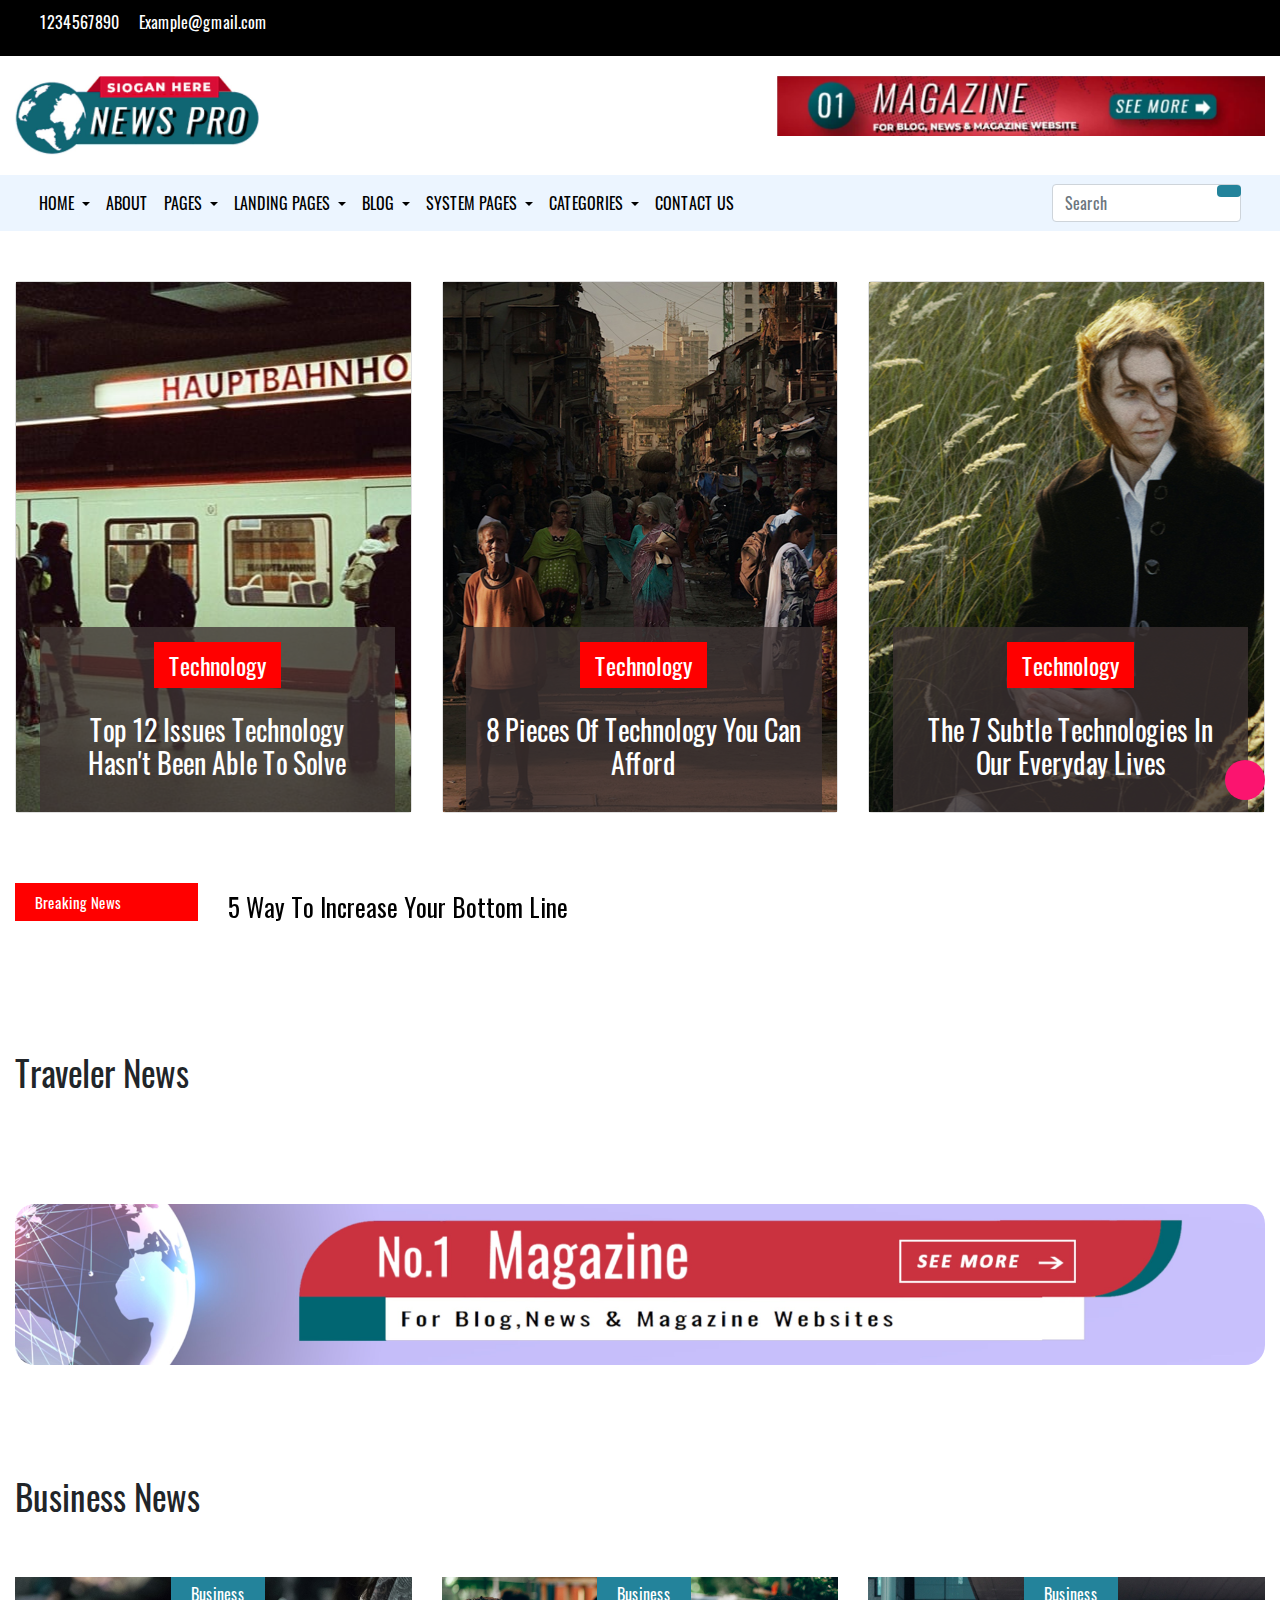
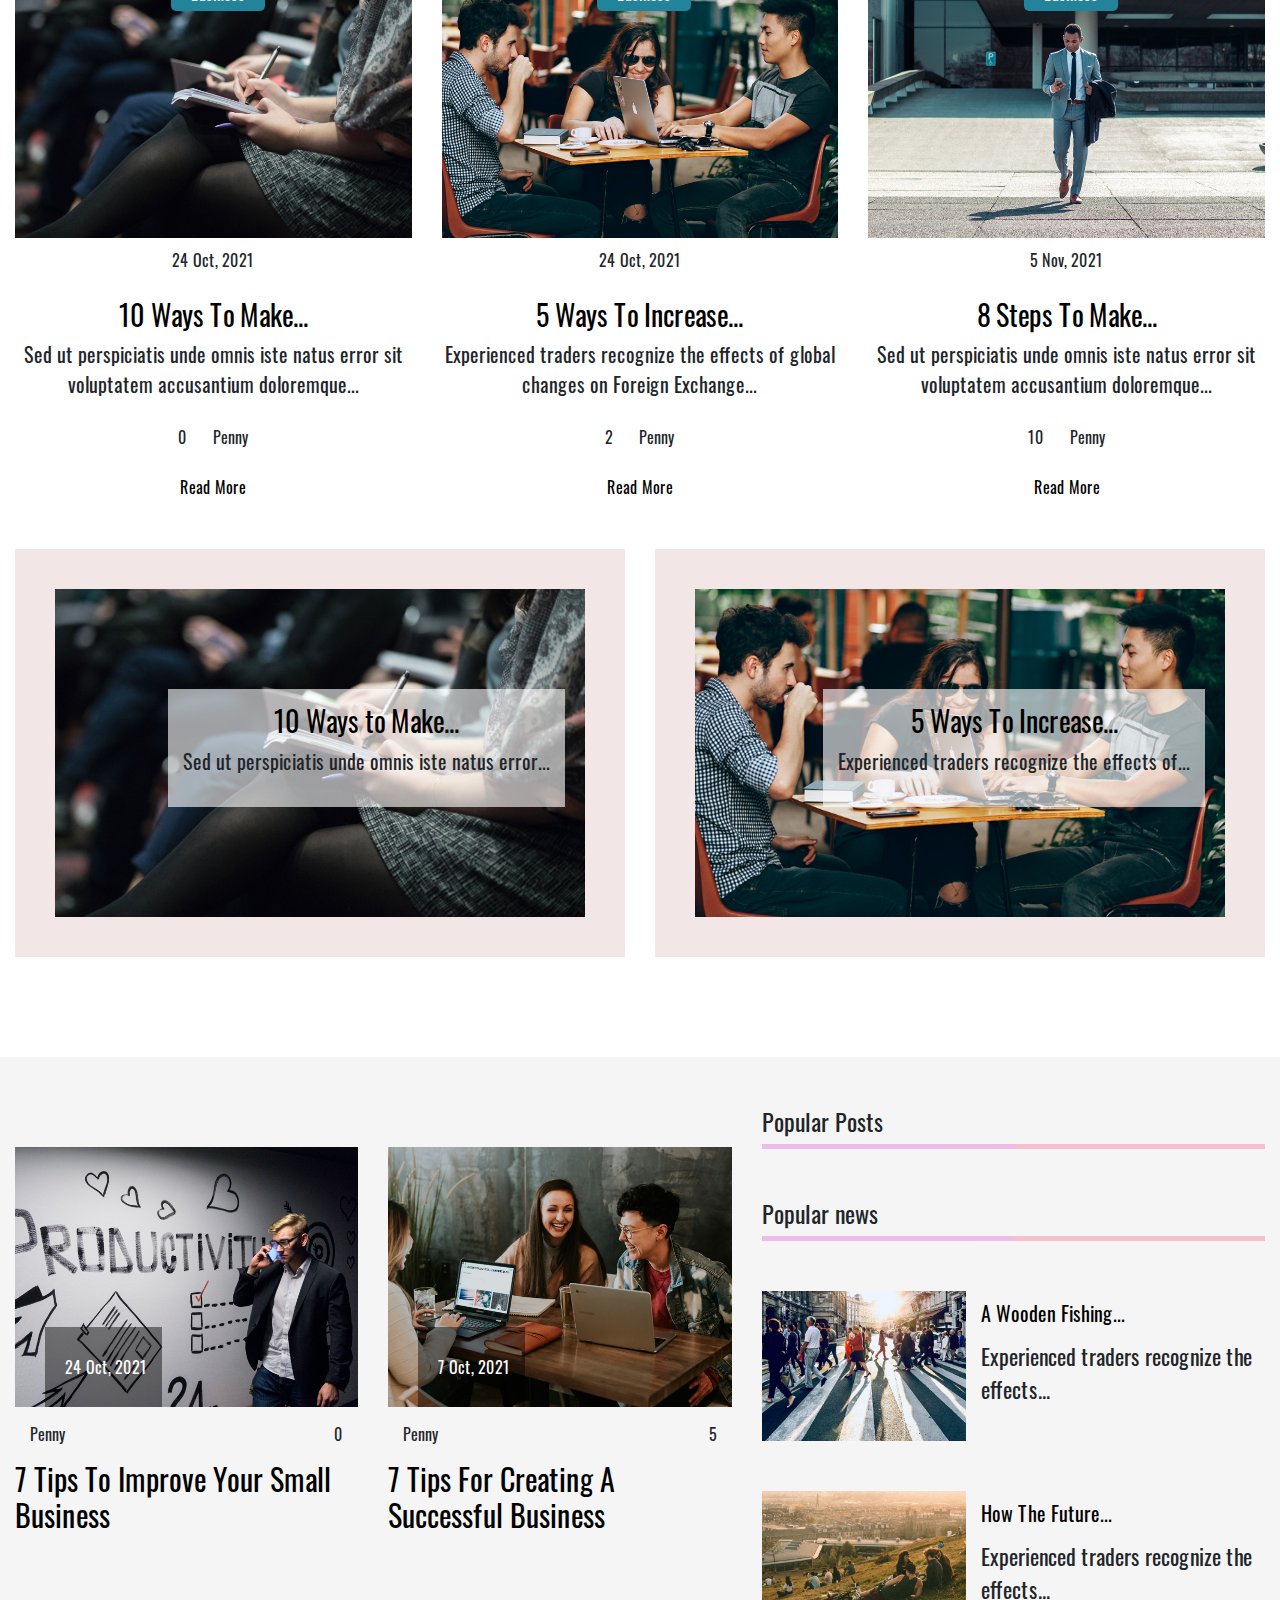
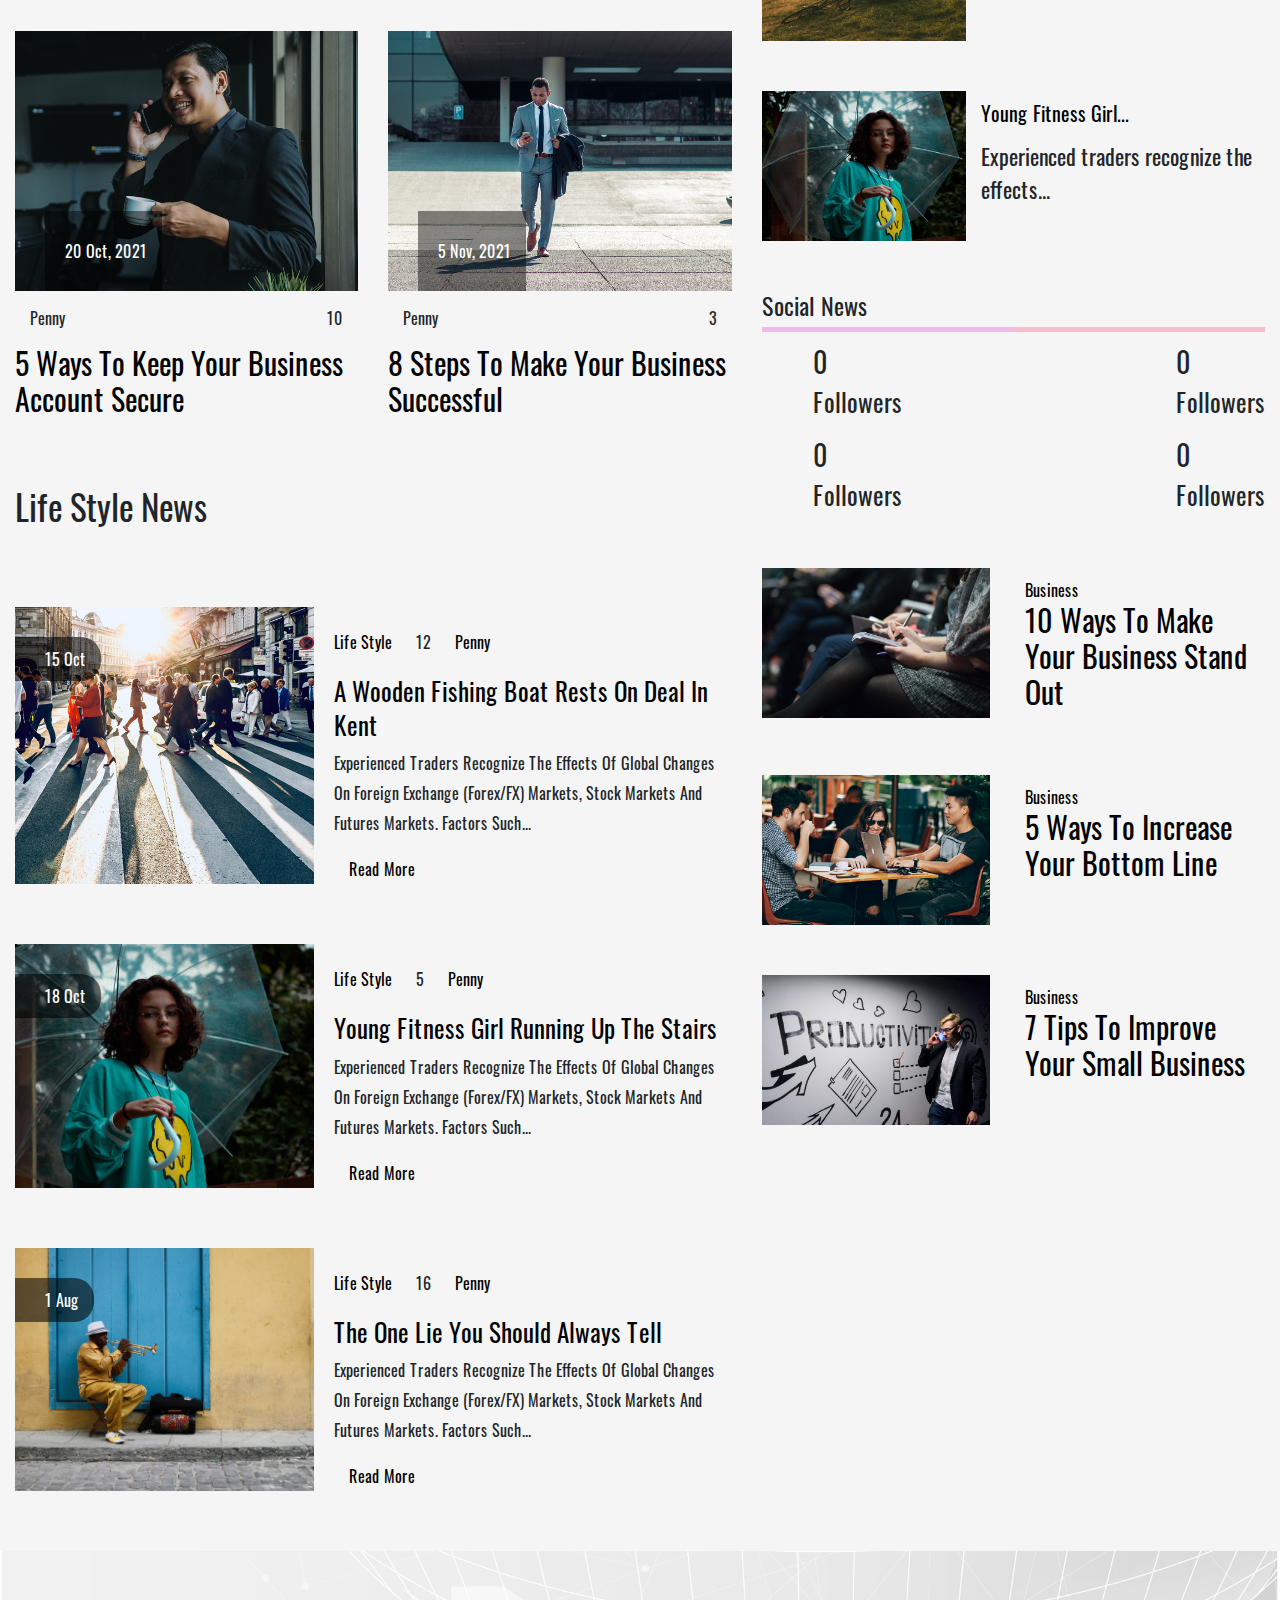
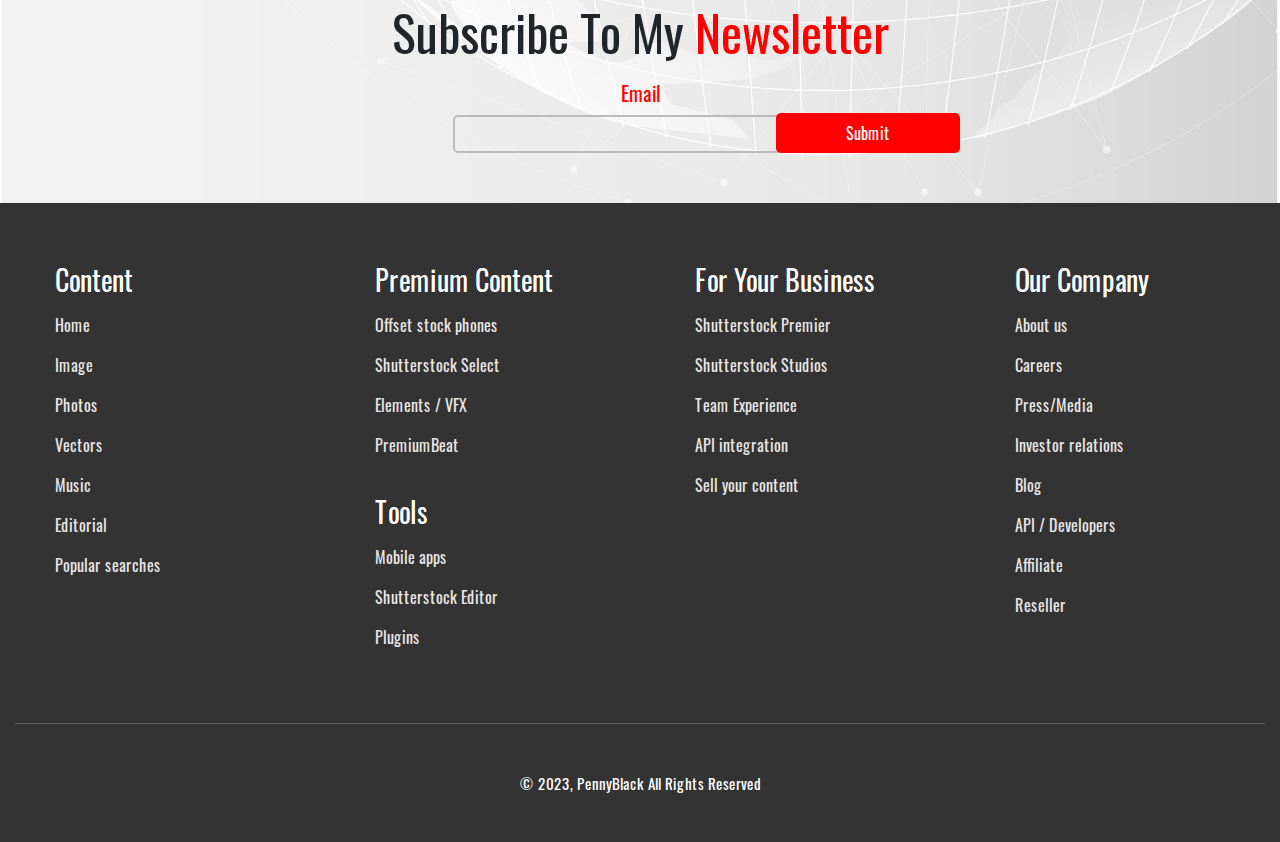
<file: index.html>
<!doctype html>
<html lang="en">
  <head>
    <meta charset="utf-8">
    <meta name="viewport" content="width=device-width, initial-scale=1, shrink-to-fit=no">
    <link rel="stylesheet" href="https://cdn.jsdelivr.net/npm/bootstrap@4.0.0/dist/css/bootstrap.min.css" integrity="sha384-Gn5384xqQ1aoWXA+058RXPxPg6fy4IWvTNh0E263XmFcJlSAwiGgFAW/dAiS6JXm" crossorigin="anonymous">
    <link rel="stylesheet" type="text/css" href="css/style.css">
    <link rel="stylesheet" href="https://cdnjs.cloudflare.com/ajax/libs/font-awesome/6.4.0/css/all.min.css" integrity="sha512-iecdLmaskl7CVkqkXNQ/ZH/XLlvWZOJyj7Yy7tcenmpD1ypASozpmT/E0iPtmFIB46ZmdtAc9eNBvH0H/ZpiBw==" crossorigin="anonymous" referrerpolicy="no-referrer" />
    <link rel="stylesheet" type="text/css" href="css/owl/owl.carousel.min.css">
    <link rel="stylesheet" type="text/css" href="css/owl/owl.theme.default.min.css">

    <title >Home-Page</title>
    <link  rel="icon" type="image/x-icon" href="images/logo.jpg">
    

  </head>
  <body>

    <section class="fml">
    <div class="container">
      <div class="row">
        <div class="col-md-6">
          <div class="number-email">
            <a href=""><i class="fa-solid fa-phone-flip"></i> 1234567890</a>
            <a href=""><i class="fa-regular fa-envelope"></i> Example@gmail.com</a>
          </div>
        </div>
        <div class="col-md-6">
          <div class="inline">
          <ul>
            <li><a href=""><i class="fa-brands fa-square-facebook"></i></a> </li>
            <li><a href=""><i class="fa-brands fa-square-twitter"></i></a> </li>
            <li><a href=""><i class="fa-brands fa-square-instagram"></i></a> </li>
            <li><a href=""><i class="fa-brands fa-linkedin"></i></a> </li>
          </ul>
          </div>
        </div>
      </div>
    </div>
  </section>

  <section>
    <div class="container">
      <div class= "row">
        <div class="col-md-6">
          <div class="imlg">
            <a href="index.html"><img src="images/logo.jpg"> </a>
          </div>
        </div>
        <div class="col-md-6">
          <div class="imlg-2">
            <a href=""><img src="images/logowith.jpg"> </a>
          </div>
        </div>
      </div>
    </div>
  </section>
  <header>
<section class="navbar-light bg-light">
    <div class="container">
      <div class="row">
        <div class="col-lg-12">
          <nav class="navbar navbar-expand-lg ">
  <button class="navbar-toggler" type="button" data-toggle="collapse" data-target="#navbarSupportedContent" aria-controls="navbarSupportedContent" aria-expanded="false" aria-label="Toggle navigation">
    <span class="navbar-toggler-icon"></span>
  </button>

  <div class="collapse navbar-collapse" id="navbarSupportedContent">
    <ul class="navbar-nav">
      <li class="nav-item dropdown">
        <a class="nav-link dropdown-toggle" href="main.html" role="button" data-toggle="dropdown" aria-expanded="false" id="main">
          HOME
        </a>
        <div class="dropdown-menu">
          <a class="dropdown-item" href="#">HOME 1</a>
          <a class="dropdown-item" href="#"> HOME 2</a>
          <a class="dropdown-item" href="#"> HOME 3</a>
        </div>
      </li>
      <li class="nav-item">
        <a class="nav-link" href="about.html">ABOUT</a>
      </li>
      <li class="nav-item dropdown">
        <a class="nav-link dropdown-toggle" href="#" role="button" data-toggle="dropdown" aria-expanded="false">
          PAGES
        </a>
        <div class="dropdown-menu">
          <a class="dropdown-item" href="#">FAQ</a>
          <a class="dropdown-item" href="#">TABLE MAKER DEMO</a>
          <a class="dropdown-item" href="#">CHART PRO DEMO</a>
          <a class="dropdown-item" href="#">TEAM</a>
          <a class="dropdown-item" href="#">TESTIMONIAL</a>
          <a class="dropdown-item" href="#">SPONCORS</a>
          <a class="dropdown-item" href="#">CAREER</a>
          <a class="dropdown-item" href="#">PRIVACY POLICY</a>
          <a class="dropdown-item" href="#">COMING SOON</a>
        </div>
      </li>
      <li class="nav-item dropdown">
        <a class="nav-link dropdown-toggle" href="#" role="button" data-toggle="dropdown" aria-expanded="false">
          LANDING PAGES
        </a>
        <div class="dropdown-menu">
          <a class="dropdown-item" href="#">LANDING PAGES</a>
          <a class="dropdown-item" href="#">LANDING PAGE - EBOOK</a>
          <a class="dropdown-item" href="#">LANDING PAGE - FORM</a>
          <a class="dropdown-item" href="#">LANDING PAGE - THANKYOU</a>

        </div>
      </li>
      <li class="nav-item dropdown">
        <a class="nav-link dropdown-toggle" href="#" role="button" data-toggle="dropdown" aria-expanded="false">
          BLOG
        </a>
        <div class="dropdown-menu">
          <a class="dropdown-item" href="#">BLOG LISTING SIDEBAR</a>
          <a class="dropdown-item" href="#">BLOG SINGLE SIDEBAR</a>
        </div>
      </li>
      <li class="nav-item dropdown">
        <a class="nav-link dropdown-toggle" href="#" role="button" data-toggle="dropdown" aria-expanded="false">
          SYSTEM PAGES
        </a>
        <div class="dropdown-menu">
          <a class="dropdown-item" href="#">404 PAGE</a>
          <a class="dropdown-item" href="#">500 PAGE</a>
          <a class="dropdown-item" href="#">EMAIL UNSUBSCRIBE</a>
          <a class="dropdown-item" href="#">MEMBERSHIP REGISTER</a>
          <a class="dropdown-item" href="#">MEMBERSHIP RESET PASSWORD REQUEST</a>
          <a class="dropdown-item" href="#">MEMBERSHIP RESET PASSWORD</a>
          <a class="dropdown-item" href="#">PASSWORD PROMOTE</a>
          <a class="dropdown-item" href="#">SEARCH RESULTS</a>
          <a class="dropdown-item" href="#">EMAIL SUBSCRIPTION PREFERENCE</a>
          <a class="dropdown-item" href="#"> EMAIL SUBSCRIPTION CONFIRMATION</a>
        </div>
      </li>
      <li class="nav-item dropdown">
        <a class="nav-link dropdown-toggle" href="#" role="button" data-toggle="dropdown" aria-expanded="false">
          CATEGORIES
        </a>
        <div class="dropdown-menu">
          <a class="dropdown-item" href="#">TECHNOLOGY</a>
          <a class="dropdown-item" href="#">SPORTS</a>
        </div>
      </li>
      <li class="nav-item">
        <a class="nav-link" href="contact.html">CONTACT US</a>
      </li>
      
    </ul>
  </div>
  <form class="form-inline my-2 my-lg-0">
      <input class="form-control mr-sm-2" type="search" placeholder="Search" aria-label="Search">
      <button class="btn btn-outline-success my-2 my-sm-0" type="submit"><i class="fa-solid fa-magnifying-glass"></i></button>
    </form>
</nav>
        </div>
      </div>
    </div>
  </section>
  </header>

  <section class="card-hover">
    <div class="container">
      <div class="row">
        <div class="col-lg-4">
          <div class="card">
            <a href="">
            <div class="background-image">
              <div class="text">
                <span> <i class="fa-solid fa-tag"></i> Technology </span>
                <h3>Top 12 Issues Technology Hasn't Been Able To Solve</h3>
              </div>
            </div>
            </a>
          </div>
        </div>
        <div class="col-lg-4">
          <div class="card">
            <a href="">
            <div class="background-image-2">
              <div class="text">
                <span> <i class="fa-solid fa-tag"></i> Technology </span>
                <h3>8 Pieces Of Technology You Can Afford</h3>
              </div>
            </div>
            </a>
          </div>
        </div>
        <div class="col-lg-4">
          <div class="card">
            <a href="">
            <div class="background-image-3">
              <div class="text">
                <span> <i class="fa-solid fa-tag"></i> Technology </span>
                <h3>The 7 Subtle Technologies In Our Everyday Lives</h3>
              </div>
            </div>
            </a>
          </div>
        </div>
        <div class="col-md-2">
          <div class="breaking">
            <h3>Breaking News</h3>
          </div>
        </div>
        <div class="col-md-10">
          <div id="carouselExampleSlidesOnly" class="carousel slide" data-ride="carousel">
  <div class="carousel-inner">
    <div class="carousel-item active">
        <div class="ways10">
            <a href="">5 Way To Increase Your Bottom Line</a> 
          </div>
    </div>
    <div class="carousel-item">
      <div class="ways10">
            <a href="">8 Steps To make Your Business Successful</a> 
          </div>

    </div>
    <div class="carousel-item">
      <div class="ways10">
            <a href="">7 Steps To Improve Your Small Business</a> 
          </div>

    </div>
    <div class="carousel-item">
      <div class="ways10">
            <a href="">10 Way To Make Your Business Stand Out</a> 
          </div>

    </div>
  </div>
</div>
        </div>
        <div class="col-md-12">
          <div class="traveler">
            <h3>Traveler News</h3>
          </div>
        </div>
        <div class="col-md-12">
       <div class="owl-carousel owl-theme carousel_1">
        <div class="item">
          <div class="image-tag">
            <img src="images/image-4.jpg">
            <span class="time"><i class="fa-solid fa-clock"></i> 24 Oct</span>
            <ul>
              <li><i class="fa-solid fa-tag"></i> Travel</li>
              <li><i class="fa-solid fa-comment"></i> 0</li>
              <li><i class="fa-solid fa-user"></i> Penny</li>
              </ul>
              <a href=""> Southwest Meets Souk: A High Desert Interior... </a>
            
          </div>

        </div>
        <div class="item">
        <div class="image-tag">
            <img src="images/image-6.jpg">
            <span class="time"><i class="fa-solid fa-clock"></i> 15 Sep</span>
            <ul>
              <li><i class="fa-solid fa-tag"></i> Travel</li>
              <li><i class="fa-solid fa-comment"></i> 0</li>
              <li><i class="fa-solid fa-user"></i> Penny</li>
              </ul>
              <a href=""> A Photo Journalist's Transformative Journey </a>
            
          </div>

        </div>
        <div class="item">
          <div class="image-tag">
            <img src="images/image-5.jpg">
            <span class="time"><i class="fa-solid fa-clock"></i> 2 nov</span>
            <ul>
              <li><i class="fa-solid fa-tag"></i> Travel</li>
              <li><i class="fa-solid fa-comment"></i> 0</li>
              <li><i class="fa-solid fa-user"></i> Penny</li>
              </ul>
              <a href=""> Two Weeks In Iceland's Otherworldly Wilds </a>
            
          </div>

        </div>
        <div class="item">
          <div class="image-tag">
            <img src="images/image-6.jpg">
            <span class="time"><i class="fa-solid fa-clock"></i> 15 Sep</span>
            <ul>
              <li><i class="fa-solid fa-tag"></i> Travel</li>
              <li><i class="fa-solid fa-comment"></i> 0</li>
              <li><i class="fa-solid fa-user"></i> Penny</li>
              </ul>
              <a href=""> A Photo Journalist's Transformative journey </a>
            
          </div>

        </div>

       </div>
        </div>
        <div class="col-md-12">
          <div class="magazine">
            <img src="images/magazine.jpg">
          </div>
        </div>
        <div class="col-md-12">
          <div class="traveler">
            <h3>Business News</h3>
          </div>
        </div>
        <div class="col-lg-4">
          <div class="business">
            <a href="">
            <img src="images/image-7.jpg">
            </a>
            <span><i class="fa-solid fa-tag"></i> Business </span>
            <ul>
              <li><i class="fa-solid fa-clock"></i> 24 Oct, 2021 </li>
            </ul>
              <a href=""><h3>10 Ways To Make...</h3></a>
              <p>Sed ut perspiciatis unde omnis iste natus error sit voluptatem accusantium doloremque...</p>
             <ul class="list">
                <li> <i class="fa-solid fa-comment"></i> 0 </li>
                <li><a href=""><i class="fa-solid fa-user"></i></a> Penny</li>
              </ul>
              <div class="read-more"><a href=""><i class="fa-solid fa-chevron-right"></i><i class="fa-solid fa-chevron-right"></i> Read More</a> </div>
        </div>
      </div>
      <div class="col-lg-4">
          <div class="business">
            <a href="">
            <img src="images/image-8.jpg">
            </a>
            <span><i class="fa-solid fa-tag"></i> Business </span>
            <ul>
              <li><i class="fa-solid fa-clock"></i> 24 Oct, 2021 </li>
            </ul>
              <a href=""> <h3>5 Ways To Increase...</h3></a>
              <p>Experienced traders recognize the effects of global changes on Foreign Exchange...</p>
             <ul class="list">
                <li> <i class="fa-solid fa-comment"></i> 2 </li>
                <li><a href=""><i class="fa-solid fa-user"></i></a> Penny</li>
              </ul>
              <div class="read-more"><a href=""><i class="fa-solid fa-chevron-right"></i><i class="fa-solid fa-chevron-right"></i> Read More</a> </div>
        </div>
      </div>
      <div class="col-lg-4">
          <div class="business">
          <div class="image-mother">
            <a href="">
            <img src="images/image-9.jpg">
            </a>
          </div>
            <span><i class="fa-solid fa-tag"></i> Business </span>
            <ul>
              <li><i class="fa-solid fa-clock"></i> 5 Nov, 2021 </li>
            </ul>
              <a href=""><h3>8 Steps To Make...</h3></a>
              <p>Sed ut perspiciatis unde omnis iste natus error sit voluptatem accusantium doloremque...</p>
             <ul class="list">
                <li> <i class="fa-solid fa-comment"></i> 10 </li>
                <li><a href=""><i class="fa-solid fa-user"></i></a> Penny</li>
              </ul>
              <div class="read-more"><a href=""><i class="fa-solid fa-chevron-right"></i><i class="fa-solid fa-chevron-right"></i> Read More</a> </div>
        </div>
      </div>
      <div class="col-xl-6">
        <div class="background-image-4">
          <div class="news-title">
           <a href=""> <h3> 10 Ways to Make...</h3></a>
            <p>Sed ut perspiciatis unde omnis iste natus error...</p>
          </div>
        </div>
      </div>
      <div class="col-xl-6">
        <div class="background-image-5">
          <div class="news-title">
            <a href=""> <h3> 5 Ways To Increase...</h3></a>
            <p>Experienced traders recognize the effects of...</p>
          </div>
        </div>
      </div>
    </div>
    </div>
  </section>

  <section class="whitesome">
    <div class="container">
      <div class="row">
        <div class="col-md-7">
          <div class="row">
            <div class="col-xl-6">
              <div class="more-business">
              <div class="background-image-6">
                <span><i class="fa-solid fa-clock"></i>24 Oct, 2021 </span>
              </div>
              <ul class="end"> 
                <li><i class="fa-solid fa-user"></i> Penny </li>
                <li> <i class="fa-solid fa-comment"></i> 0 </li>
              </ul>
              <h3><a href=""> 7 Tips To Improve Your Small Business  </a></h3>
              </div>
            </div>
            <div class="col-xl-6">
              <div class="more-business">
              <div class="background-image-7">
                <span><i class="fa-solid fa-clock"></i>7 Oct, 2021 </span>
              </div>
              <ul class="end"> 
                <li><i class="fa-solid fa-user"></i> Penny </li>
                <li> <i class="fa-solid fa-comment"></i> 5 </li>
              </ul>
              <h3><a href=""> 7 Tips For Creating A Successful Business </a></h3>
              </div>
            </div>
            <div class="col-xl-6">
              <div class="more-business">
              <div class="background-image-8">
                <span><i class="fa-solid fa-clock"></i>20 Oct, 2021 </span>
              </div>
              <ul class="end"> 
                <li><i class="fa-solid fa-user"></i> Penny </li>
                <li> <i class="fa-solid fa-comment"></i> 10 </li>
              </ul>
              <h3><a href=""> 5 Ways To Keep Your Business Account Secure </a></h3>
              </div>
            </div>
            <div class="col-xl-6">
              <div class="more-business">
              <div class="background-image-9">
                <span><i class="fa-solid fa-clock"></i>5 Nov, 2021 </span>
              </div>
              <ul class="end"> 
                <li><i class="fa-solid fa-user"></i> Penny </li>
                <li> <i class="fa-solid fa-comment"></i> 3 </li>
              </ul>
              <h3><a href=""> 8 Steps To Make Your Business Successful </a></h3>
              </div>
            </div>
            <div class="col-md-12">
          <div class="traveler">
            <h3>Life Style News</h3>
          </div>
        </div>
        <div class="col-xl-12">
          <div class="for-flex">
          <div class="background-image-10">
            <span><i class="fa-solid fa-clock"></i>15 Oct </span>
          </div>
          <div class="about">
            <ul class="for-list">
              <li><a href=""><i class="fa-solid fa-tag"></i> Life Style</a></li>
              <li><i class="fa-solid fa-comment"></i> 12</li>
              <li><a href=""><i class="fa-solid fa-user"></i> Penny</a></li>
            </ul>
            <h3><a href="">A Wooden Fishing Boat Rests On Deal In Kent</a></h3>
            <p>Experienced Traders Recognize The Effects Of Global Changes On Foreign Exchange (Forex/FX) Markets, Stock Markets And Futures Markets. Factors Such...</p>
            <a href="" class="read-it"><i class="fa-solid fa-angles-right"></i> Read More</a>
          </div>
          </div>
          <div class="for-flex">
          <div class="background-image-11">
            <span><i class="fa-solid fa-clock"></i>18 Oct </span>
          </div>
          <div class="about">
            <ul class="for-list">
              <li><a href=""><i class="fa-solid fa-tag"></i> Life Style</a></li>
              <li><i class="fa-solid fa-comment"></i> 5</li>
              <li><a href=""><i class="fa-solid fa-user"></i> Penny</a></li>
            </ul>
            <h3><a href="">Young Fitness Girl Running Up The Stairs</a></h3>
            <p>Experienced Traders Recognize The Effects Of Global Changes On Foreign Exchange (Forex/FX) Markets, Stock Markets And Futures Markets. Factors Such...</p>
            <a href="" class="read-it"><i class="fa-solid fa-angles-right"></i> Read More</a>
          </div>
          </div>
          <div class="for-flex">
          <div class="background-image-12">
            <span><i class="fa-solid fa-clock"></i>1 Aug </span>
          </div>
          <div class="about">
            <ul class="for-list">
              <li><a href=""><i class="fa-solid fa-tag"></i> Life Style</a></li>
              <li><i class="fa-solid fa-comment"></i> 16</li>
              <li><a href=""><i class="fa-solid fa-user"></i> Penny</a></li>
            </ul>
            <h3><a href="">The One Lie You Should Always Tell</a></h3>
            <p>Experienced Traders Recognize The Effects Of Global Changes On Foreign Exchange (Forex/FX) Markets, Stock Markets And Futures Markets. Factors Such...</p>
            <a href="" class="read-it"><i class="fa-solid fa-angles-right"></i> Read More</a>
          </div>
          </div>
        </div>
          </div>
        </div>
        <div class="col-md-5">
          <div class="row">
            <div class="col-md-12">
              <div class="titles">
                <h4>Popular Posts</h4>
                <div class="line"></div>
              </div>
            
              <div class="owl-carousel owl-theme carousel_2">
                <div class="item">
                  <div class="mini-caroussel">
                <div class="for-image">
                  <a href="">
                  <img src="images/image-13.jpg">
                  </a>
                <div class="description">
                  <a href=""><h3> Young Fitness Girl...</h3></a> 
                  <p>Experienced traders recognize the effects...</p>
                </div>
                </div>
              </div>
                </div>

                <div class="item">
                  <div class="mini-caroussel">
                <div class="for-image">
                  <a href="">
                  <img src="images/image-15.jpg">
                  </a>
                <div class="description">
                  <a href=""><h3> How The Future...</h3></a> 
                  <p>Experienced traders recognize the effects...</p>
                </div>
                </div>
              </div>
                </div>
                <div class="item">
                  <div class="mini-caroussel">
                <div class="for-image">
                  <a href="">
                  <img src="images/image-14.jpg">
                  </a>
                <div class="description">
                  <a href=""><h3>A Wooden Fishing...</h3></a> 
                  <p>Experienced traders recognize the effects...</p>
                </div>
                </div>
              </div>
                </div>
            </div>
            </div>
          <div class="col-md-12">
              <div class="titles">
                <h4>Popular news</h4>
                <div class="line"></div>
              </div>
              <div class="mini-caroussel">
                <div class="for-image">
                  <a href="">
                  <img src="images/image-14.jpg">
                  </a>
                <div class="description">
                  <a href=""><h3>A Wooden Fishing...</h3></a> 
                  <p>Experienced traders recognize the effects...</p>
                </div>
                </div>
              </div>
              <div class="mini-caroussel">
                <div class="for-image">
                  <a href="">
                  <img src="images/image-15.jpg">
                  </a>
                <div class="description">
                  <a href=""><h3> How The Future...</h3></a> 
                  <p>Experienced traders recognize the effects...</p>
                </div>
                </div>
              </div>
              <div class="mini-caroussel">
                <div class="for-image">
                  <a href="">
                  <img src="images/image-13.jpg">
                  </a>
                <div class="description">
                  <a href=""><h3> Young Fitness Girl...</h3></a> 
                  <p>Experienced traders recognize the effects...</p>
                </div>
                </div>
              </div>
              <div class="titles">
                <h4>Social News</h4>
                <div class="line"></div>
              </div>
              
              <div class="counter">
                <div class="for-styling">
                <a href=""><i class="fa-brands fa-facebook"></i></a>
                </div>
                <div>
                  <h3 data-target="9167" class="count">0</h3>
                  <h6>Followers</h6>
                </div>
             
                <div class="for-styling">
                <a href=""><i class="fa-brands fa-twitter"></i></a>
                </div>
                <div>
                  <h3 data-target="8465" class="count">0</h3>
                  <h6>Followers</h6>
                </div>
        </div>
        <div class="counter">
                <div class="for-styling">
                <a href=""><i class="fa-brands fa-instagram"></i></a>
                </div>
                <div>
                  <h3 data-target="3564" class="count">0</h3>
                  <h6>Followers</h6>
                </div>
        
        
                <div class="for-styling">
                <a href=""><i class="fa-brands fa-linkedin"></i></a>
                </div>
                <div>
                  <h3 data-target="1582" class="count">0</h3>
                  <h6>Followers</h6>
                </div>
        </div>
        <div class="mini-caroussel">
                <div class="for-image-2">
                  <a href="">
                  <img src="images/image-7.jpg">
                  </a>
                <div class="description-2">
                  <a href=""> <i class="fa-solid fa-tag"></i> Business</a>

                  <a href=""><h3>10 Ways To Make Your Business Stand Out</h3></a> 
                  
                </div>
                </div>
              </div>
              <div class="mini-caroussel">
                <div class="for-image-2">
                  <a href="">
                  <img src="images/image-8.jpg">
                  </a>
                <div class="description-2">
                  <a href=""> <i class="fa-solid fa-tag"></i> Business</a>
                  
                  <a href=""><h3>5 Ways To Increase Your Bottom Line</h3></a> 
                  
                </div>
                </div>
              </div>
              <div class="mini-caroussel">
                <div class="for-image-2">
                  <a href="">
                  <img src="images/image-10.jpg">
                  </a>
                <div class="description-2">
                  <a href=""> <i class="fa-solid fa-tag"></i> Business</a>
                  
                  <a href=""><h3>7 Tips To Improve Your Small Business</h3></a> 
                  
                </div>
                </div>
              </div>

    </div>
  </div>
</div>
</div>
</div>
  </section>

  <section class="second-mother">
    <div class="container">
      <div class="row">
        <div class="col-md-12">
  <div class="forum">
    <h2>Subscribe To My <span> Newsletter </span></h2>
    <h5>Email</h5>
    <form>
      <input type="txt-input" name="">
      <button><a href="">Submit</a></button>
    </form>
  </div>
</div>
      </div>
    </div>
  </section>

  <section class="third-mother">
    
        <div class="owl-carousel owl-theme carousel_3">

          <div class="item">
            <div class="lists-carousel">
    <div class="life-style">
      <a href=""><i class="fa-solid fa-tag"></i> Life Style</a>
      <h5><a href="">A Wooden Fishing Boat Rests On... </a> </h5>
    </div>
    
  </div>
          </div>
          <div class="item">
            <div class="lists-carousel">
    <div class="life-style">
      <a href=""><i class="fa-solid fa-tag"></i> Life Style</a>
      <h5><a href="">Young Fitness Girl Running Up The...</a> </h5>
    </div>
    
  </div>


        </div>
        <div class="item">
            <div class="lists-carousel">
    <div class="life-style">
      <a href=""><i class="fa-solid fa-tag"></i> Life Style</a>
      <h5><a href="">How The Future Could Resemble</a> </h5>
    </div>
    
  </div>


        </div>
        <div class="item">
            <div class="lists-carousel">
    <div class="life-style">
      <a href=""><i class="fa-solid fa-tag"></i> Life Style</a>
      <h5><a href="">Stellar Fireworks In Skyrocket</a> </h5>
    </div>
    
  </div>


        </div>
        <div class="item">
            <div class="lists-carousel">
    <div class="life-style">
      <a href=""><i class="fa-solid fa-tag"></i> Life Style</a>
      <h5><a href="">The One Lie You Should Always Tell</a> </h5>
    </div>
    
  </div>


        </div>
        <div class="item">
            <div class="lists-carousel">
    <div class="life-style">
      <a href=""><i class="fa-solid fa-tag"></i> Life Style</a>
      <h5><a href="">5 Ways To Keep Your Business Account Secure</a> </h5>
    </div>
    
  </div>


        </div>
        <div class="item">
            <div class="lists-carousel">
    <div class="life-style">
      <a href=""><i class="fa-solid fa-tag"></i> Life Style</a>
      <h5><a href="">8 Steps To Make Your Business Successful</a> </h5>
    </div>
    
  </div>


        </div>
        <div class="item">
            <div class="lists-carousel">
    <div class="life-style">
      <a href=""><i class="fa-solid fa-tag"></i> Life Style</a>
      <h5><a href="">7 Tips For Creating A Successful Business</a> </h5>
    </div>
    
  </div>


        </div>

  </section>

  <section class="background-grey">
    <div class="container">
      <div class="row">
        <div class="col-md-3">
          <div class="list-links">
            <ul>
              <li><h3><a href="">Content </a></h3> </li>
              <li><a href="index.html">Home </a> </li>
              <li><a href="">Image </a> </li>
              <li><a href="">Photos </a> </li>
              <li><a href="">Vectors </a> </li>
              <li><a href="">Music </a> </li>
              <li><a href="">Editorial </a> </li>
              <li><a href="">Popular searches </a> </li>

            </ul>
          </div>
        </div>
        <div class="col-md-3">
          <div class="list-links">
            <ul>
              <li><h3><a href="">Premium Content </a></h3> </li>
              <li><a href="">Offset stock phones </a> </li>
              <li><a href="">Shutterstock Select </a> </li>
              <li><a href="">Elements / VFX </a> </li>
              <li><a href="">PremiumBeat </a> </li>
              <li><h3><a href="">Tools </a></h3> </li>
              <li><a href="">Mobile apps </a> </li>
              <li><a href="">Shutterstock Editor </a> </li>
              <li><a href="">Plugins </a> </li>

            </ul>
          </div>
        </div>
        <div class="col-md-3">
          <div class="list-links">
            <ul>
              <li><h3><a href="">For Your Business </a></h3> </li>
              <li><a href="">Shutterstock Premier  </a> </li>
              <li><a href="">Shutterstock Studios </a> </li>
              <li><a href="">Team Experience </a> </li>
              <li><a href="">API integration </a> </li>
              <li><a href="">Sell your content </a> </li>
            </ul>
          </div>
        </div>
        <div class="col-md-3">
          <div class="list-links">
            <ul>
              <li><h3><a href="">Our Company </a></h3> </li>
              <li><a href="about.html">About us </a> </li>
              <li><a href="contact.html">Careers </a> </li>
              <li><a href="">Press/Media </a> </li>
              <li><a href="">Investor relations </a> </li>
              <li><a href="">Blog </a> </li>
              <li><a href="">API / Developers </a> </li>
              <li><a href="">Affiliate </a> </li>
              <li><a href="">Reseller </a> </li>
            </ul>
          </div>
        </div>
        <div class="col-md-12">
          <div class="line-top"></div>
          <div class="all-rights">
            <h6>© 2023, PennyBlack All Rights Reserved</h6>
          </div>
        </div>
      </div>
    </div>
  </section>





  <div class="up">
  <a class="up-scroll" href="#top"><i class="fa-solid fa-chevron-up"></i></a>
  </div>


































































































































    <script src="https://code.jquery.com/jquery-3.2.1.slim.min.js" integrity="sha384-KJ3o2DKtIkvYIK3UENzmM7KCkRr/rE9/Qpg6aAZGJwFDMVNA/GpGFF93hXpG5KkN" crossorigin="anonymous"></script>
    <script src="https://cdn.jsdelivr.net/npm/popper.js@1.12.9/dist/umd/popper.min.js" integrity="sha384-ApNbgh9B+Y1QKtv3Rn7W3mgPxhU9K/ScQsAP7hUibX39j7fakFPskvXusvfa0b4Q" crossorigin="anonymous"></script>
    <script src="https://cdn.jsdelivr.net/npm/bootstrap@4.0.0/dist/js/bootstrap.min.js" integrity="sha384-JZR6Spejh4U02d8jOt6vLEHfe/JQGiRRSQQxSfFWpi1MquVdAyjUar5+76PVCmYl" crossorigin="anonymous"></script>
    <script src="js/owl.carousel.min.js"></script>
    <script src="js/main.js"></script>


  </body>
</html>
</file>
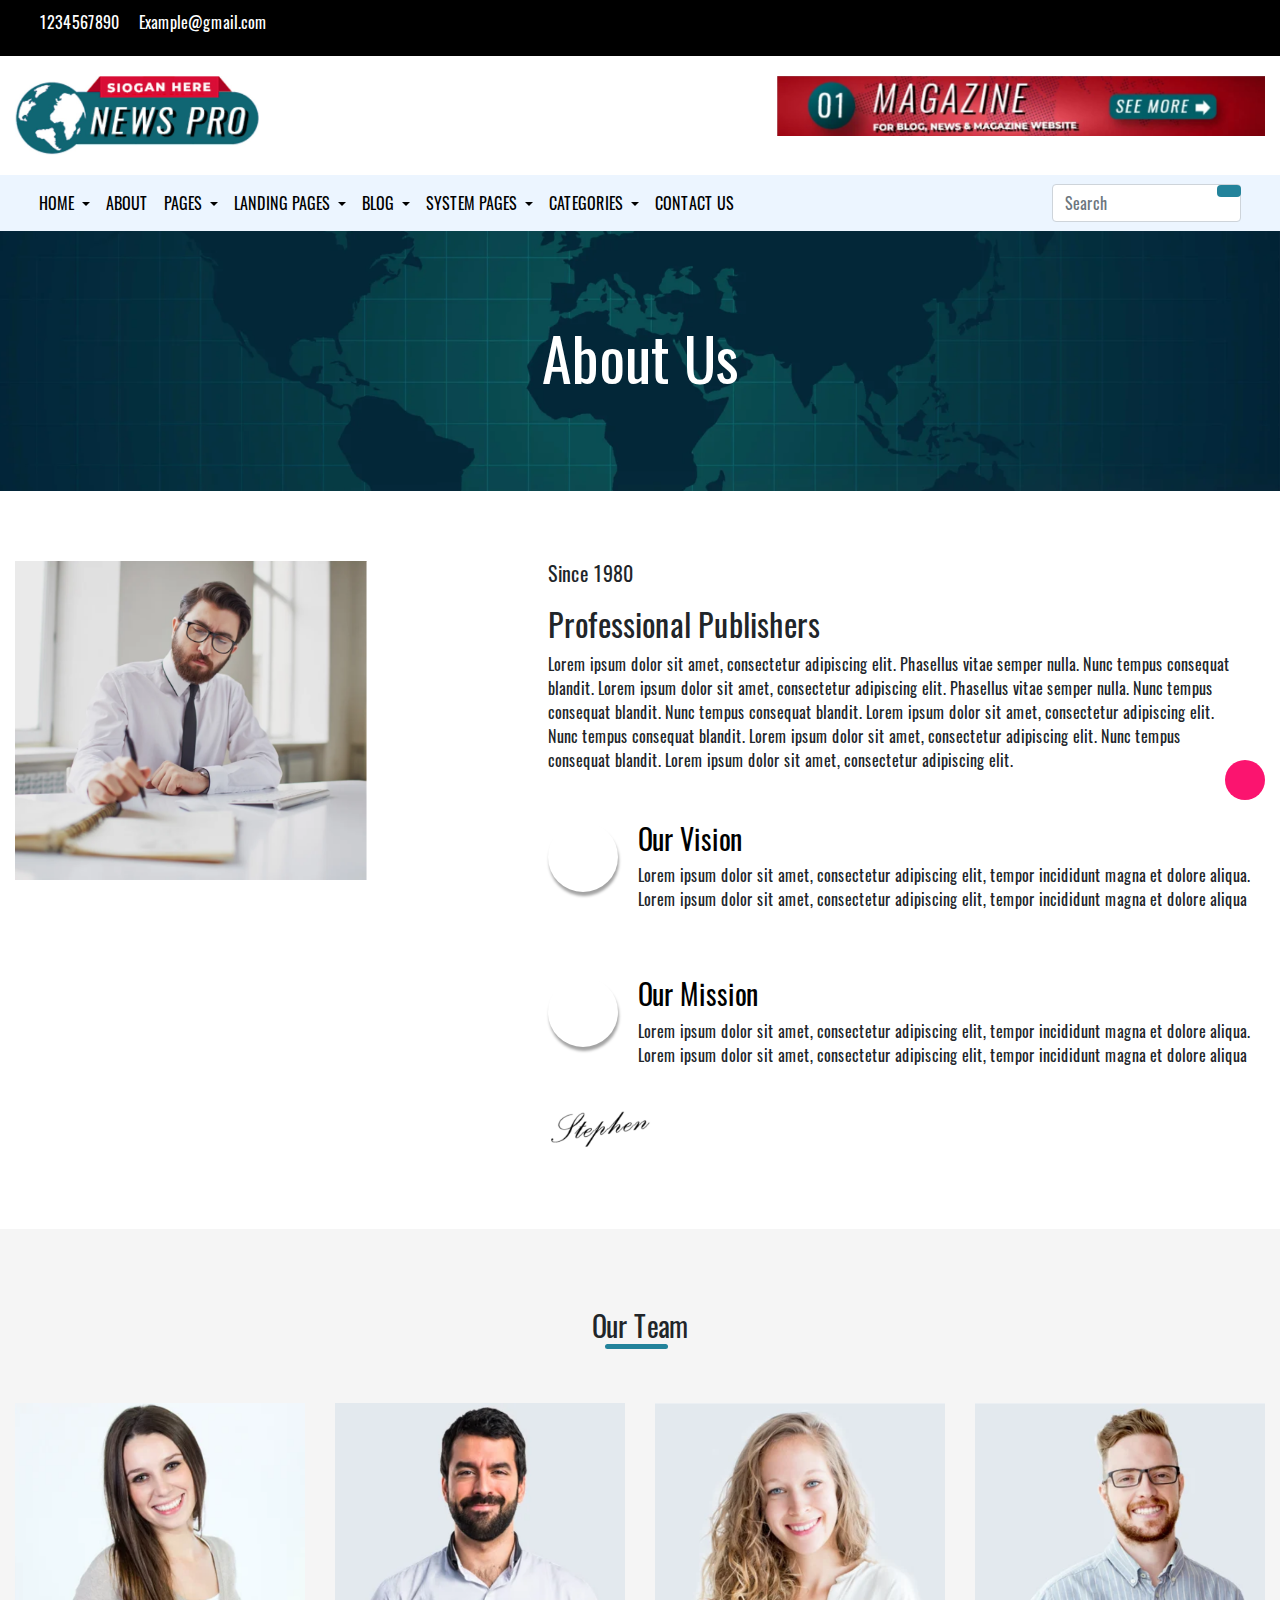
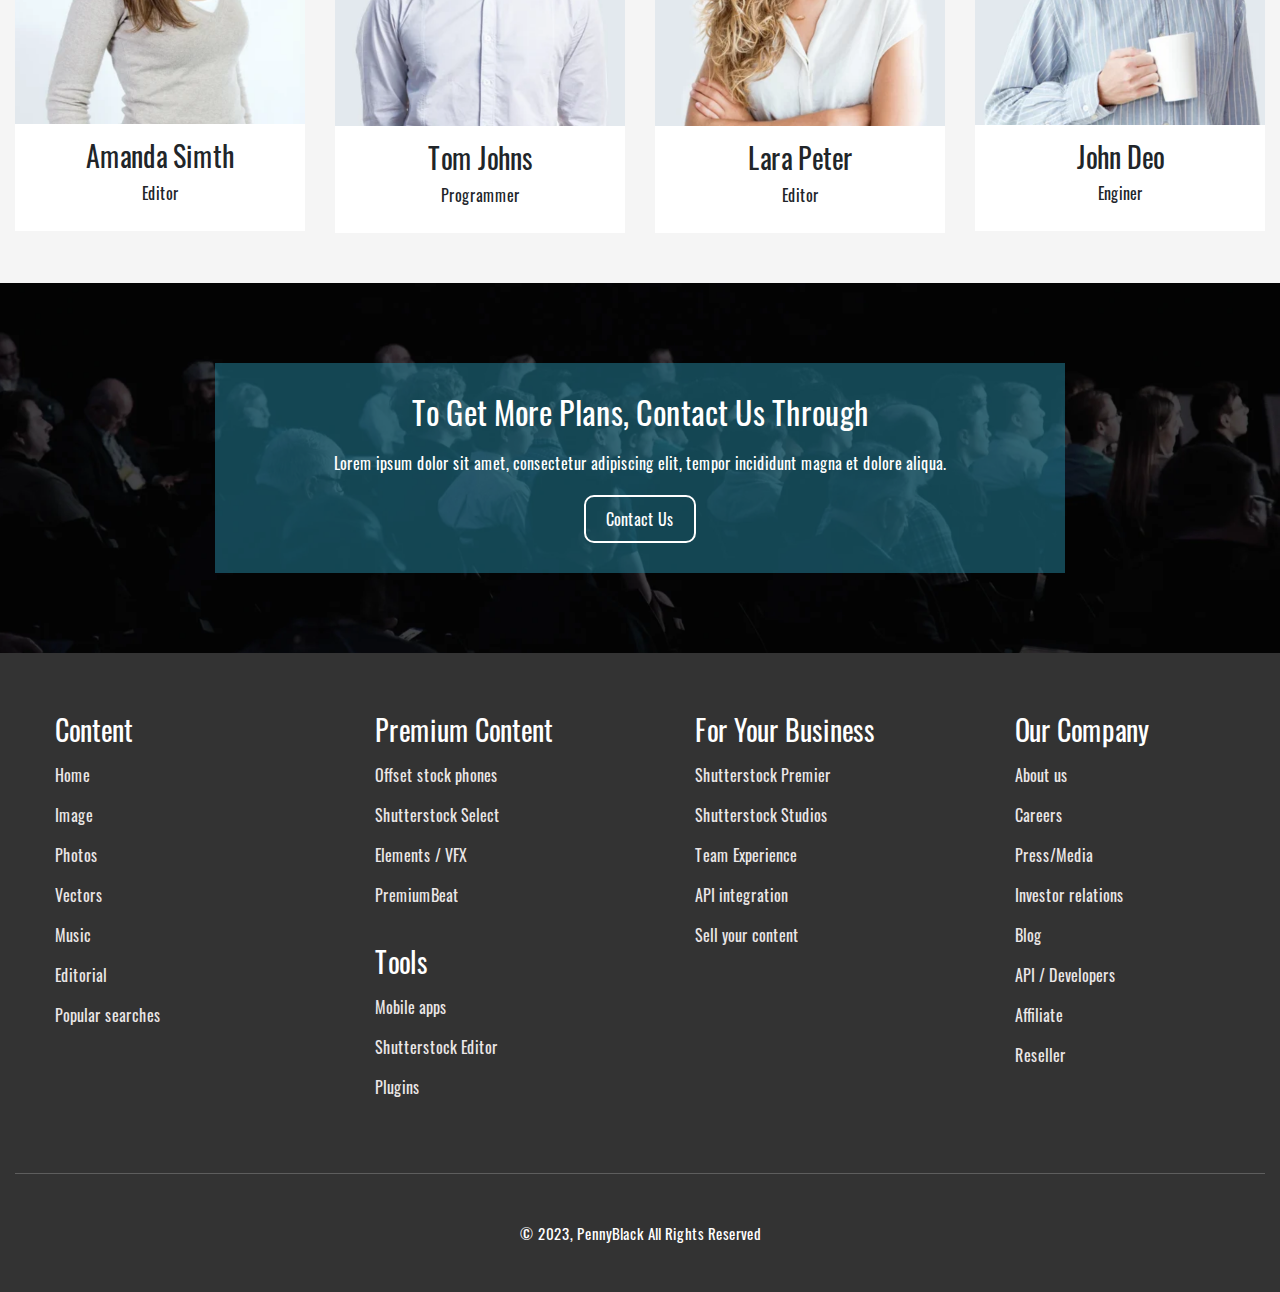
<file: about.html>
<!doctype html>
<html lang="en">
  <head>
    <meta charset="utf-8">
    <meta name="viewport" content="width=device-width, initial-scale=1, shrink-to-fit=no">
    <link rel="stylesheet" href="https://cdn.jsdelivr.net/npm/bootstrap@4.0.0/dist/css/bootstrap.min.css" integrity="sha384-Gn5384xqQ1aoWXA+058RXPxPg6fy4IWvTNh0E263XmFcJlSAwiGgFAW/dAiS6JXm" crossorigin="anonymous">
    <link rel="stylesheet" type="text/css" href="css/style.css">
    <link rel="stylesheet" href="https://cdnjs.cloudflare.com/ajax/libs/font-awesome/6.4.0/css/all.min.css" integrity="sha512-iecdLmaskl7CVkqkXNQ/ZH/XLlvWZOJyj7Yy7tcenmpD1ypASozpmT/E0iPtmFIB46ZmdtAc9eNBvH0H/ZpiBw==" crossorigin="anonymous" referrerpolicy="no-referrer" />
    <link rel="stylesheet" type="text/css" href="css/owl/owl.carousel.min.css">
    <link rel="stylesheet" type="text/css" href="css/owl/owl.theme.default.min.css">

    <title >About</title>
    <link  rel="icon" type="image/x-icon" href="images/logo.jpg">
    

  </head>
  <body>


    <section class="fml">
    <div class="container">
      <div class="row">
        <div class="col-md-6">
          <div class="number-email">
            <a href=""><i class="fa-solid fa-phone-flip"></i> 1234567890</a>
            <a href=""><i class="fa-regular fa-envelope"></i> Example@gmail.com</a>
          </div>
        </div>
        <div class="col-md-6">
          <div class="inline">
          <ul>
            <li><a href=""><i class="fa-brands fa-square-facebook"></i></a> </li>
            <li><a href=""><i class="fa-brands fa-square-twitter"></i></a> </li>
            <li><a href=""><i class="fa-brands fa-square-instagram"></i></a> </li>
            <li><a href=""><i class="fa-brands fa-linkedin"></i></a> </li>
          </ul>
          </div>
        </div>
      </div>
    </div>
  </section>

  <section>
    <div class="container">
      <div class= "row">
        <div class="col-md-6">
          <div class="imlg">
            <a href="index.html"><img src="images/logo.jpg"> </a>
          </div>
        </div>
        <div class="col-md-6">
          <div class="imlg-2">
            <a href=""><img src="images/logowith.jpg"> </a>
          </div>
        </div>
      </div>
    </div>
  </section>
  <header>
<section class="navbar-light bg-light">
    <div class="container">
      <div class="row">
        <div class="col-lg-12">
          <nav class="navbar navbar-expand-lg ">
  <button class="navbar-toggler" type="button" data-toggle="collapse" data-target="#navbarSupportedContent" aria-controls="navbarSupportedContent" aria-expanded="false" aria-label="Toggle navigation">
    <span class="navbar-toggler-icon"></span>
  </button>

  <div class="collapse navbar-collapse" id="navbarSupportedContent">
    <ul class="navbar-nav">
      <li class="nav-item dropdown">
        <a class="nav-link dropdown-toggle" href="main.html" role="button" data-toggle="dropdown" aria-expanded="false" id="main">
          HOME
        </a>
        <div class="dropdown-menu">
          <a class="dropdown-item" href="#">HOME 1</a>
          <a class="dropdown-item" href="#"> HOME 2</a>
          <a class="dropdown-item" href="#"> HOME 3</a>
        </div>
      </li>
      <li class="nav-item">
        <a class="nav-link" href="about.html">ABOUT</a>
      </li>
      <li class="nav-item dropdown">
        <a class="nav-link dropdown-toggle" href="#" role="button" data-toggle="dropdown" aria-expanded="false">
          PAGES
        </a>
        <div class="dropdown-menu">
          <a class="dropdown-item" href="#">FAQ</a>
          <a class="dropdown-item" href="#">TABLE MAKER DEMO</a>
          <a class="dropdown-item" href="#">CHART PRO DEMO</a>
          <a class="dropdown-item" href="#">TEAM</a>
          <a class="dropdown-item" href="#">TESTIMONIAL</a>
          <a class="dropdown-item" href="#">SPONCORS</a>
          <a class="dropdown-item" href="#">CAREER</a>
          <a class="dropdown-item" href="#">PRIVACY POLICY</a>
          <a class="dropdown-item" href="#">COMING SOON</a>
        </div>
      </li>
      <li class="nav-item dropdown">
        <a class="nav-link dropdown-toggle" href="#" role="button" data-toggle="dropdown" aria-expanded="false">
          LANDING PAGES
        </a>
        <div class="dropdown-menu">
          <a class="dropdown-item" href="#">LANDING PAGES</a>
          <a class="dropdown-item" href="#">LANDING PAGE - EBOOK</a>
          <a class="dropdown-item" href="#">LANDING PAGE - FORM</a>
          <a class="dropdown-item" href="#">LANDING PAGE - THANKYOU</a>

        </div>
      </li>
      <li class="nav-item dropdown">
        <a class="nav-link dropdown-toggle" href="#" role="button" data-toggle="dropdown" aria-expanded="false">
          BLOG
        </a>
        <div class="dropdown-menu">
          <a class="dropdown-item" href="#">BLOG LISTING SIDEBAR</a>
          <a class="dropdown-item" href="#">BLOG SINGLE SIDEBAR</a>
        </div>
      </li>
      <li class="nav-item dropdown">
        <a class="nav-link dropdown-toggle" href="#" role="button" data-toggle="dropdown" aria-expanded="false">
          SYSTEM PAGES
        </a>
        <div class="dropdown-menu">
          <a class="dropdown-item" href="#">404 PAGE</a>
          <a class="dropdown-item" href="#">500 PAGE</a>
          <a class="dropdown-item" href="#">EMAIL UNSUBSCRIBE</a>
          <a class="dropdown-item" href="#">MEMBERSHIP REGISTER</a>
          <a class="dropdown-item" href="#">MEMBERSHIP RESET PASSWORD REQUEST</a>
          <a class="dropdown-item" href="#">MEMBERSHIP RESET PASSWORD</a>
          <a class="dropdown-item" href="#">PASSWORD PROMOTE</a>
          <a class="dropdown-item" href="#">SEARCH RESULTS</a>
          <a class="dropdown-item" href="#">EMAIL SUBSCRIPTION PREFERENCE</a>
          <a class="dropdown-item" href="#"> EMAIL SUBSCRIPTION CONFIRMATION</a>
        </div>
      </li>
      <li class="nav-item dropdown">
        <a class="nav-link dropdown-toggle" href="#" role="button" data-toggle="dropdown" aria-expanded="false">
          CATEGORIES
        </a>
        <div class="dropdown-menu">
          <a class="dropdown-item" href="#">TECHNOLOGY</a>
          <a class="dropdown-item" href="#">SPORTS</a>
        </div>
      </li>
      <li class="nav-item">
        <a class="nav-link" href="contact.html">CONTACT US</a>
      </li>
      
    </ul>
  </div>
  <form class="form-inline my-2 my-lg-0">
      <input class="form-control mr-sm-2" type="search" placeholder="Search" aria-label="Search">
      <button class="btn btn-outline-success my-2 my-sm-0" type="submit"><i class="fa-solid fa-magnifying-glass"></i></button>
    </form>
</nav>
        </div>
      </div>
    </div>
  </section>
  </header>

  <section class="fnls">
    <div class="container">
      <div class="row">
        <div class="col-lg-12">
          <div class="something-background">
            <h1>About Us</h1>
          </div>
        </div>
      </div>
    </div>
  </section>

  <section>
    <div class="container">
      <div class="row">
        <div class="col-md-5">
            <div class="man-with-pan">
              <img src="images/image-19.png">
            </div>
            </div>
            <div class="col-md-7">
              <div class="about-man">
                <h5>Since 1980</h5>
                <h2>Professional Publishers</h2>
                  <p>Lorem ipsum dolor sit amet, consectetur adipiscing elit. Phasellus vitae semper nulla. Nunc tempus consequat blandit. Lorem ipsum dolor sit amet, consectetur adipiscing elit. Phasellus vitae semper nulla. Nunc tempus consequat blandit.  Nunc tempus consequat blandit. Lorem ipsum dolor sit amet, consectetur adipiscing elit.  Nunc tempus consequat blandit. Lorem ipsum dolor sit amet, consectetur adipiscing elit.  Nunc tempus consequat blandit. Lorem ipsum dolor sit amet, consectetur adipiscing elit.</p>
                  <div class="do-flex">
                    <div class="icons">
                      <a href=""><i class="fa-solid fa-table-list"></i> </a>
                    </div>
                    <div class="vision-mission">
                      <h3> <a href="">Our Vision </a></h3>
                      <p>Lorem ipsum dolor sit amet, consectetur adipiscing elit, tempor incididunt magna et dolore aliqua. Lorem ipsum dolor sit amet, consectetur adipiscing elit, tempor incididunt magna et dolore aliqua</p>
                    </div>
                  </div>
                  <div class="do-flex">
                    <div class="icons">
                      <a href=""><i class="fa-solid fa-headset"></i> </a>
                    </div>
                    <div class="vision-mission">
                      <h3> <a href="">Our Mission</a> </h3>
                      <p>Lorem ipsum dolor sit amet, consectetur adipiscing elit, tempor incididunt magna et dolore aliqua. Lorem ipsum dolor sit amet, consectetur adipiscing elit, tempor incididunt magna et dolore aliqua</p>
                    </div>
                  </div>
                  <img src="images/image-20.png">

          </div>
      </div>
            </div>
          </div>
  </section>

  <section class="svfd">
    <div class="container">
      <div class="row">
        <div class="col-md-12">
          <div class="h3">
            <h3>Our Team </h3>
          </div>
        </div>
        <div class="col-md-3">
          <div class="people">
            <div class="teams">
            <img src="images/image-21.png">
            <div class="hover-it">
              <ul>
                <li><a href=""> <i class="fa-brands fa-instagram"></i> </a> </li>
                <li><a href=""> <i class="fa-brands fa-facebook"></i> </a> </li>
                <li><a href=""> <i class="fa-brands fa-twitter"></i> </a> </li>
              </ul>
            </div>
            </div>
            <div class="names">
              <h3>Amanda Simth</h3>
              <p> Editor </p>
            </div>
          </div>
        </div>
        <div class="col-md-3">
          <div class="people">
            <div class="teams">
            <img src="images/image-22.png">
            <div class="hover-it">
              <ul>
                <li><a href=""> <i class="fa-brands fa-instagram"></i> </a> </li>
                <li><a href=""> <i class="fa-brands fa-facebook"></i> </a> </li>
                <li><a href=""> <i class="fa-brands fa-twitter"></i> </a> </li>
              </ul>
            </div>
            </div>
            <div class="names">
              <h3>Tom Johns</h3>
              <p> Programmer </p>
            </div>
          </div>
        </div>
        <div class="col-md-3">
          <div class="people">
            <div class="teams">
            <img src="images/image-23.png">
            <div class="hover-it">
              <ul>
                <li><a href=""> <i class="fa-brands fa-instagram"></i> </a> </li>
                <li><a href=""> <i class="fa-brands fa-facebook"></i> </a> </li>
                <li><a href=""> <i class="fa-brands fa-twitter"></i> </a> </li>
              </ul>
            </div>
            </div>
            <div class="names">
              <h3>Lara Peter</h3>
              <p> Editor </p>
            </div>
          </div>
        </div>
        <div class="col-md-3">
          <div class="people">
            <div class="teams">
            <img src="images/image-24.png">
            <div class="hover-it">
              <ul>
                <li><a href=""> <i class="fa-brands fa-instagram"></i> </a> </li>
                <li><a href=""> <i class="fa-brands fa-facebook"></i> </a> </li>
                <li><a href=""> <i class="fa-brands fa-twitter"></i> </a> </li>
              </ul>
            </div>
            </div>
            <div class="names">
              <h3>John Deo</h3>
              <p> Enginer </p>
            </div>
          </div>
        </div>
      </div>
    </div>
  </section>

  <section class="vflmw">
    <div class="container">
      <div class="row">
        <div class="col-md-12">
          <div class="text-button">
            <h2>To Get More Plans, Contact Us Through</h2>
            <p>Lorem ipsum dolor sit amet, consectetur adipiscing elit, tempor incididunt magna et dolore aliqua.</p>
            <button><a href="contact.html"> Contact Us </a></button>
          </div>
        </div>
      </div>
    </div>
  </section>


<section class="color">
  <div class="owl-carousel owl-theme carousel_4">
          <div class="item">
                <div class="for-owl">
                  <a href="">
          <img src="images/image-26.png" style="width: 70%;">
          </a>
        </div>
          </div>
          <div class="item">
                <div class="for-owl">
                  <a href="">
          <img src="images/image-32.png" style="width: 70%;">
          </a>
        </div>
          </div>
          <div class="item">
                <div class="for-owl">
                  <a href="">
          <img src="images/image-31.png" style="width: 70%;">
          </a>
        </div>
          </div>
          <div class="item">
                <div class="for-owl">
                  <a href="">
          <img src="images/image-26.png" style="width: 70%;">
          </a>
        </div>
          </div>
          <div class="item">
                <div class="for-owl">
                  <a href="">
          <img src="images/image-30.png" style="width: 70%;">
          </a>
        </div>
          </div>
          <div class="item">
                <div class="for-owl">
                  <a href="">
          <img src="images/image-29.png" style="width: 70%;">
          </a>
        </div>
          </div>
          <div class="item">
                <div class="for-owl">
                  <a href="">
          <img src="images/image-28.png" style="width: 70%;">
          </a>
        </div>
          </div>
          <div class="item">
                <div class="for-owl">
                  <a href="">
          <img src="images/image-33.png" style="width: 70%;">
          </a>
        </div>
          </div>
          <div class="item">
                <div class="for-owl">
                  <a href="">
          <img src="images/image-30.png" style="width: 70%;">
          </a>
        </div>
          </div>
          <div class="item">
                <div class="for-owl">
                  <a href="">
          <img src="images/image-27.png" style="width: 70%;">
          </a>
        </div>
          </div>
        </div>
</section>

<section class="background-grey">
    <div class="container">
      <div class="row">
        <div class="col-md-3">
          <div class="list-links">
            <ul>
              <li><h3><a href="">Content </a></h3> </li>
              <li><a href="index.html">Home </a> </li>
              <li><a href="">Image </a> </li>
              <li><a href="">Photos </a> </li>
              <li><a href="">Vectors </a> </li>
              <li><a href="">Music </a> </li>
              <li><a href="">Editorial </a> </li>
              <li><a href="">Popular searches </a> </li>

            </ul>
          </div>
        </div>
        <div class="col-md-3">
          <div class="list-links">
            <ul>
              <li><h3><a href="">Premium Content </a></h3> </li>
              <li><a href="">Offset stock phones </a> </li>
              <li><a href="">Shutterstock Select </a> </li>
              <li><a href="">Elements / VFX </a> </li>
              <li><a href="">PremiumBeat </a> </li>
              <li><h3><a href="">Tools </a></h3> </li>
              <li><a href="">Mobile apps </a> </li>
              <li><a href="">Shutterstock Editor </a> </li>
              <li><a href="">Plugins </a> </li>

            </ul>
          </div>
        </div>
        <div class="col-md-3">
          <div class="list-links">
            <ul>
              <li><h3><a href="">For Your Business </a></h3> </li>
              <li><a href="">Shutterstock Premier  </a> </li>
              <li><a href="">Shutterstock Studios </a> </li>
              <li><a href="">Team Experience </a> </li>
              <li><a href="">API integration </a> </li>
              <li><a href="">Sell your content </a> </li>
            </ul>
          </div>
        </div>
        <div class="col-md-3">
          <div class="list-links">
            <ul>
              <li><h3><a href="">Our Company </a></h3> </li>
              <li><a href="about.html">About us </a> </li>
              <li><a href="contact.html">Careers </a> </li>
              <li><a href="">Press/Media </a> </li>
              <li><a href="">Investor relations </a> </li>
              <li><a href="">Blog </a> </li>
              <li><a href="">API / Developers </a> </li>
              <li><a href="">Affiliate </a> </li>
              <li><a href="">Reseller </a> </li>
            </ul>
          </div>
        </div>
        <div class="col-md-12">
          <div class="line-top"></div>
          <div class="all-rights">
            <h6>© 2023, PennyBlack All Rights Reserved</h6>
          </div>
        </div>
      </div>
    </div>
  </section>


  <div class="up">
  <a class="up-scroll" href="#top"><i class="fa-solid fa-chevron-up"></i></a>
  </div>




















































































  <script src="https://code.jquery.com/jquery-3.2.1.slim.min.js" integrity="sha384-KJ3o2DKtIkvYIK3UENzmM7KCkRr/rE9/Qpg6aAZGJwFDMVNA/GpGFF93hXpG5KkN" crossorigin="anonymous"></script>
    <script src="https://cdn.jsdelivr.net/npm/popper.js@1.12.9/dist/umd/popper.min.js" integrity="sha384-ApNbgh9B+Y1QKtv3Rn7W3mgPxhU9K/ScQsAP7hUibX39j7fakFPskvXusvfa0b4Q" crossorigin="anonymous"></script>
    <script src="https://cdn.jsdelivr.net/npm/bootstrap@4.0.0/dist/js/bootstrap.min.js" integrity="sha384-JZR6Spejh4U02d8jOt6vLEHfe/JQGiRRSQQxSfFWpi1MquVdAyjUar5+76PVCmYl" crossorigin="anonymous"></script>
    <script src="js/owl.carousel.min.js"></script>
    <script src="js/main.js"></script>


  </body>
</html>
</file>
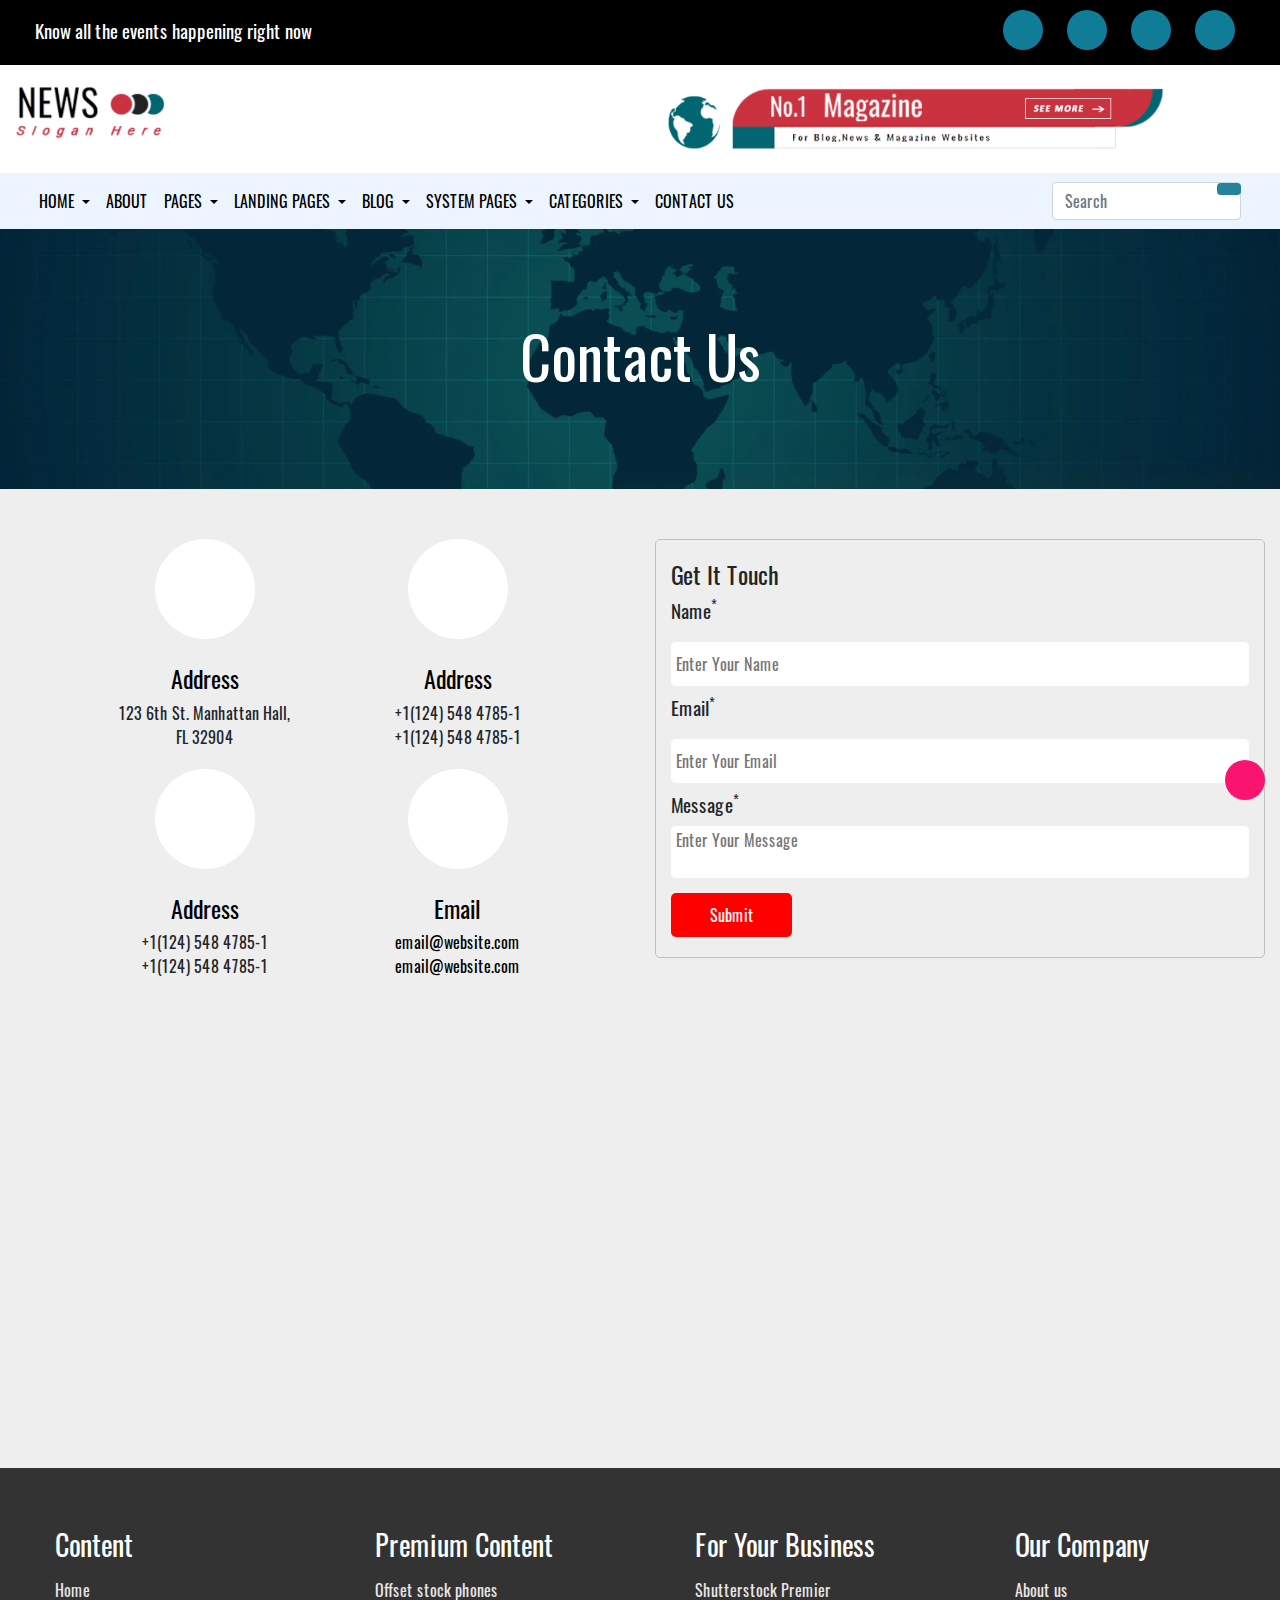
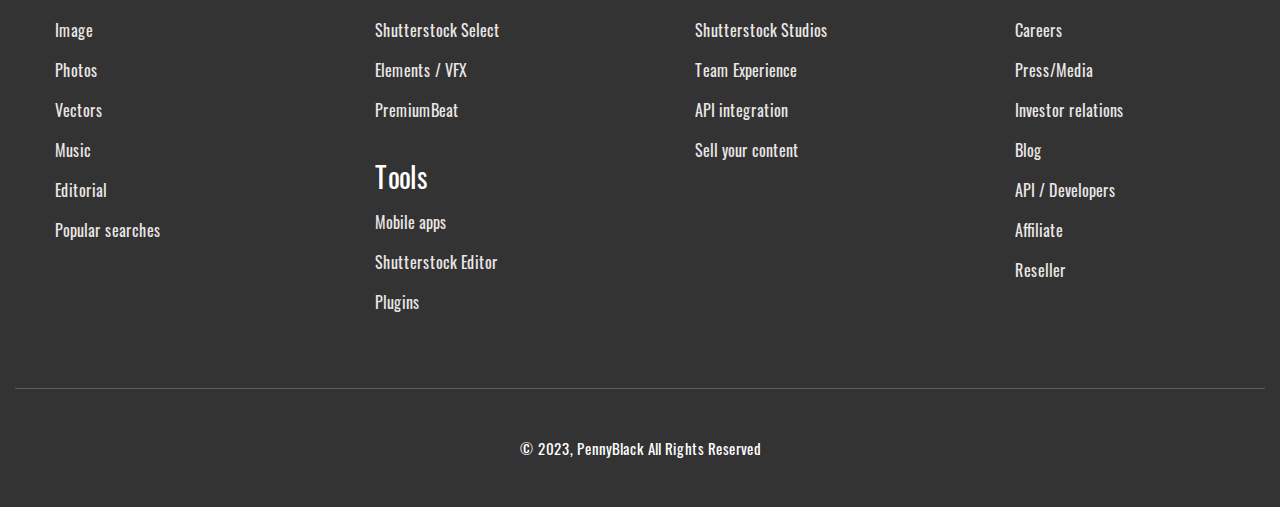
<file: contact.html>
<!doctype html>
<html lang="en">
  <head>
    <meta charset="utf-8">
    <meta name="viewport" content="width=device-width, initial-scale=1, shrink-to-fit=no">
    <link rel="stylesheet" href="https://cdn.jsdelivr.net/npm/bootstrap@4.0.0/dist/css/bootstrap.min.css" integrity="sha384-Gn5384xqQ1aoWXA+058RXPxPg6fy4IWvTNh0E263XmFcJlSAwiGgFAW/dAiS6JXm" crossorigin="anonymous">
    <link rel="stylesheet" type="text/css" href="css/style.css">
    <link rel="stylesheet" href="https://cdnjs.cloudflare.com/ajax/libs/font-awesome/6.4.0/css/all.min.css" integrity="sha512-iecdLmaskl7CVkqkXNQ/ZH/XLlvWZOJyj7Yy7tcenmpD1ypASozpmT/E0iPtmFIB46ZmdtAc9eNBvH0H/ZpiBw==" crossorigin="anonymous" referrerpolicy="no-referrer" />
    <link rel="stylesheet" type="text/css" href="css/owl/owl.carousel.min.css">
    <link rel="stylesheet" type="text/css" href="css/owl/owl.theme.default.min.css">

    <title >Contact-us</title>
    <link  rel="icon" type="image/x-icon" href="images/logo.jpg">
    

  </head>
  <body>


    <section class="fml">
    <div class="container">
      <div class="row">
        <div class="col-md-6">
          <div class="number-email-2">
            <h3>Know all the events happening right now</h3>
          </div>
        </div>
        <div class="col-md-6">
          <div class="inline-2">
          <ul>
            <li><a href=""><i class="fa-brands fa-facebook-f"></i></a> </li>
            <li><a href=""><i class="fa-brands fa-twitter"></i></a> </li>
            <li><a href=""><i class="fa-brands fa-instagram"></i></a> </li>
            <li><a href=""><i class="fa-brands fa-google-plus-g"></i></a> </li>
          </ul>
          </div>
        </div>
      </div>
    </div>
  </section>

  <section>
    <div class="container">
      <div class= "row">
        <div class="col-md-6">
          <div class="imlg-1">
            <a href="index.html"><img src="images/image-34.png"> </a>
          </div>
        </div>
        <div class="col-md-6">
          <div class="imlg-3">
            <a href=""><img src="images/image-35.png"> </a>
          </div>
        </div>
      </div>
    </div>
  </section>
  <header>
<section class="navbar-light bg-light">
    <div class="container">
      <div class="row">
        <div class="col-lg-12">
          <nav class="navbar navbar-expand-lg ">
  <button class="navbar-toggler" type="button" data-toggle="collapse" data-target="#navbarSupportedContent" aria-controls="navbarSupportedContent" aria-expanded="false" aria-label="Toggle navigation">
    <span class="navbar-toggler-icon"></span>
  </button>

  <div class="collapse navbar-collapse" id="navbarSupportedContent">
    <ul class="navbar-nav">
      <li class="nav-item dropdown">
        <a class="nav-link dropdown-toggle" href="main.html" role="button" data-toggle="dropdown" aria-expanded="false" id="main">
          HOME
        </a>
        <div class="dropdown-menu">
          <a class="dropdown-item" href="#">HOME 1</a>
          <a class="dropdown-item" href="#"> HOME 2</a>
          <a class="dropdown-item" href="#"> HOME 3</a>
        </div>
      </li>
      <li class="nav-item">
        <a class="nav-link" href="about.html">ABOUT</a>
      </li>
      <li class="nav-item dropdown">
        <a class="nav-link dropdown-toggle" href="#" role="button" data-toggle="dropdown" aria-expanded="false">
          PAGES
        </a>
        <div class="dropdown-menu">
          <a class="dropdown-item" href="#">FAQ</a>
          <a class="dropdown-item" href="#">TABLE MAKER DEMO</a>
          <a class="dropdown-item" href="#">CHART PRO DEMO</a>
          <a class="dropdown-item" href="#">TEAM</a>
          <a class="dropdown-item" href="#">TESTIMONIAL</a>
          <a class="dropdown-item" href="#">SPONCORS</a>
          <a class="dropdown-item" href="#">CAREER</a>
          <a class="dropdown-item" href="#">PRIVACY POLICY</a>
          <a class="dropdown-item" href="#">COMING SOON</a>
        </div>
      </li>
      <li class="nav-item dropdown">
        <a class="nav-link dropdown-toggle" href="#" role="button" data-toggle="dropdown" aria-expanded="false">
          LANDING PAGES
        </a>
        <div class="dropdown-menu">
          <a class="dropdown-item" href="#">LANDING PAGES</a>
          <a class="dropdown-item" href="#">LANDING PAGE - EBOOK</a>
          <a class="dropdown-item" href="#">LANDING PAGE - FORM</a>
          <a class="dropdown-item" href="#">LANDING PAGE - THANKYOU</a>

        </div>
      </li>
      <li class="nav-item dropdown">
        <a class="nav-link dropdown-toggle" href="#" role="button" data-toggle="dropdown" aria-expanded="false">
          BLOG
        </a>
        <div class="dropdown-menu">
          <a class="dropdown-item" href="#">BLOG LISTING SIDEBAR</a>
          <a class="dropdown-item" href="#">BLOG SINGLE SIDEBAR</a>
        </div>
      </li>
      <li class="nav-item dropdown">
        <a class="nav-link dropdown-toggle" href="#" role="button" data-toggle="dropdown" aria-expanded="false">
          SYSTEM PAGES
        </a>
        <div class="dropdown-menu">
          <a class="dropdown-item" href="#">404 PAGE</a>
          <a class="dropdown-item" href="#">500 PAGE</a>
          <a class="dropdown-item" href="#">EMAIL UNSUBSCRIBE</a>
          <a class="dropdown-item" href="#">MEMBERSHIP REGISTER</a>
          <a class="dropdown-item" href="#">MEMBERSHIP RESET PASSWORD REQUEST</a>
          <a class="dropdown-item" href="#">MEMBERSHIP RESET PASSWORD</a>
          <a class="dropdown-item" href="#">PASSWORD PROMOTE</a>
          <a class="dropdown-item" href="#">SEARCH RESULTS</a>
          <a class="dropdown-item" href="#">EMAIL SUBSCRIPTION PREFERENCE</a>
          <a class="dropdown-item" href="#"> EMAIL SUBSCRIPTION CONFIRMATION</a>
        </div>
      </li>
      <li class="nav-item dropdown">
        <a class="nav-link dropdown-toggle" href="#" role="button" data-toggle="dropdown" aria-expanded="false">
          CATEGORIES
        </a>
        <div class="dropdown-menu">
          <a class="dropdown-item" href="#">TECHNOLOGY</a>
          <a class="dropdown-item" href="#">SPORTS</a>
        </div>
      </li>
      <li class="nav-item">
        <a class="nav-link" href="contact.html">CONTACT US</a>
      </li>
      
    </ul>
  </div>
  <form class="form-inline my-2 my-lg-0">
      <input class="form-control mr-sm-2" type="search" placeholder="Search" aria-label="Search">
      <button class="btn btn-outline-success my-2 my-sm-0" type="submit"><i class="fa-solid fa-magnifying-glass"></i></button>
    </form>
</nav>
        </div>
      </div>
    </div>
  </section>
  </header>

  <section class="fnls">
    <div class="container">
      <div class="row">
        <div class="col-lg-12">
          <div class="something-background">
            <h1>Contact Us</h1>
          </div>
        </div>
      </div>
    </div>
  </section>

  <section class="form">
    <div class="container">
      <div class="row">
        <div class="col-md-6">
          <div class="phone-email">
            <div class="one-two">
              <a href="">  <i class="fa-solid fa-location-dot"></i></a>
              <h4><a href="">Address</a></h4>
              <p>123 6th St. Manhattan Hall, <br> FL 32904</p>

              <a href=""><i class="fa-solid fa-phone"></i></a> 
              <h4><a href=""> Address</a></h4>
              <p>+1(124) 548 4785-1</p>
              <p>+1(124) 548 4785-1</p>
            </div>
            <div class="one-two">
             <a href=""><i class="fa-solid fa-phone"></i></a> 
              <h4><a href=""> Address</a></h4>
              <p>+1(124) 548 4785-1</p>
              <p>+1(124) 548 4785-1</p>

              <a href=""><i class="fa-solid fa-envelope"></i></a> 
              <h4><a href=""> Email</a></h4>
              <span> <a href=""> email@website.com </a> </span>
              <br>
              <span> <a href=""> email@website.com </a> </span>
            </div>
          </div>
        </div>
        <div class="col-md-6">
          <div class="for-input">
            <form>
            <h4>Get It Touch</h4>
            <h6>Name<sup>*</sup></h6>
            <input type="txt-input" name="Name" placeholder="Enter Your Name" 
            required>
            <h6>Email<sup>*</sup></h6>
            <input type="txt-input" name="Name" placeholder="Enter Your Email" 
            required>
            <h6>Message<sup>*</sup></h6>
            <textarea placeholder="Enter Your Message"></textarea>
            <br>
            <input id="search" type="submit" value="Submit">
          </form>
          </div>
        </div>
      </div>
    </div>
  </section>


  <section style="background-color:#ececece6;">
    <iframe src="https://www.google.com/maps/embed?pb=!1m14!1m12!1m3!1d44985.58613897578!2d44.78356063982812!3d41.70356256092221!2m3!1f0!2f0!3f0!3m2!1i1024!2i768!4f13.1!5e0!3m2!1sen!2sus!4v1690299009349!5m2!1sen!2sus" width="100%" height="460" style="border:0; display: block; padding-top: 50px;" allowfullscreen="" loading="lazy" referrerpolicy="no-referrer-when-downgrade"></iframe>
  </section>


  <section class="background-grey">
    <div class="container">
      <div class="row">
        <div class="col-md-3">
          <div class="list-links">
            <ul>
              <li><h3><a href="">Content </a></h3> </li>
              <li><a href="index.html">Home </a> </li>
              <li><a href="">Image </a> </li>
              <li><a href="">Photos </a> </li>
              <li><a href="">Vectors </a> </li>
              <li><a href="">Music </a> </li>
              <li><a href="">Editorial </a> </li>
              <li><a href="">Popular searches </a> </li>

            </ul>
          </div>
        </div>
        <div class="col-md-3">
          <div class="list-links">
            <ul>
              <li><h3><a href="">Premium Content </a></h3> </li>
              <li><a href="">Offset stock phones </a> </li>
              <li><a href="">Shutterstock Select </a> </li>
              <li><a href="">Elements / VFX </a> </li>
              <li><a href="">PremiumBeat </a> </li>
              <li><h3><a href="">Tools </a></h3> </li>
              <li><a href="">Mobile apps </a> </li>
              <li><a href="">Shutterstock Editor </a> </li>
              <li><a href="">Plugins </a> </li>

            </ul>
          </div>
        </div>
        <div class="col-md-3">
          <div class="list-links">
            <ul>
              <li><h3><a href="">For Your Business </a></h3> </li>
              <li><a href="">Shutterstock Premier  </a> </li>
              <li><a href="">Shutterstock Studios </a> </li>
              <li><a href="">Team Experience </a> </li>
              <li><a href="">API integration </a> </li>
              <li><a href="">Sell your content </a> </li>
            </ul>
          </div>
        </div>
        <div class="col-md-3">
          <div class="list-links">
            <ul>
              <li><h3><a href="">Our Company </a></h3> </li>
              <li><a href="about.html">About us </a> </li>
              <li><a href="contact.html">Careers </a> </li>
              <li><a href="">Press/Media </a> </li>
              <li><a href="">Investor relations </a> </li>
              <li><a href="">Blog </a> </li>
              <li><a href="">API / Developers </a> </li>
              <li><a href="">Affiliate </a> </li>
              <li><a href="">Reseller </a> </li>
            </ul>
          </div>
        </div>
        <div class="col-md-12">
          <div class="line-top"></div>
          <div class="all-rights">
            <h6>© 2023, PennyBlack All Rights Reserved</h6>
          </div>
        </div>
      </div>
    </div>
  </section>


  <div class="up">
  <a class="up-scroll" href="#top"><i class="fa-solid fa-chevron-up"></i></a>
  </div>




































































  <script src="https://code.jquery.com/jquery-3.2.1.slim.min.js" integrity="sha384-KJ3o2DKtIkvYIK3UENzmM7KCkRr/rE9/Qpg6aAZGJwFDMVNA/GpGFF93hXpG5KkN" crossorigin="anonymous"></script>
    <script src="https://cdn.jsdelivr.net/npm/popper.js@1.12.9/dist/umd/popper.min.js" integrity="sha384-ApNbgh9B+Y1QKtv3Rn7W3mgPxhU9K/ScQsAP7hUibX39j7fakFPskvXusvfa0b4Q" crossorigin="anonymous"></script>
    <script src="https://cdn.jsdelivr.net/npm/bootstrap@4.0.0/dist/js/bootstrap.min.js" integrity="sha384-JZR6Spejh4U02d8jOt6vLEHfe/JQGiRRSQQxSfFWpi1MquVdAyjUar5+76PVCmYl" crossorigin="anonymous"></script>
    <script src="js/owl.carousel.min.js"></script>
    <script src="js/main.js"></script>


  </body>
</html>
</file>
<file: css/style.css>
*{
	box-sizing: border-box;
	font-family: regular;
}

a{
	text-decoration: none;
}
a:hover {
    color: #0056b3;
    text-decoration: none;
}

head, body{
	padding: 0;
	margin: 0;
}

html {
  scroll-behavior: smooth;
}


html{
  scroll-behavior: smooth;
}

@font-face{
   font-family:'regular' ;
   src: url(../fonts/regular.woff2);
}


.fml{
   background-color: black;
}
.number-email{
   margin: 10px; 
}
.number-email > a{
   padding-left: 15px;
   text-decoration: none;
   color: white;
}
.inline > ul li{
   display: inline-block;

}
.inline {
   margin: 10px;
   text-align: end;
}
.inline li a > i{
   font-size: 20px;
   color:white ;
   padding-right: 20px;
   transition: 0.5s;
}
li a > i:hover{
   color:skyblue ;
}

.imlg a > img{
   width: 40%;
   object-fit: cover;
   margin: 20px 0px;
}

.imlg-2{
   text-align: end;
}
.imlg-2 a > img{
   width: 80%;
   object-fit: cover;
   margin: 20px 0px;

}
.navbar-light .navbar-nav .nav-link {
    color: rgb(0 0 0);
}
.navbar-light .navbar-nav .nav-link:focus, .navbar-light .navbar-nav .nav-link:hover {
    color: rgb(0 0 0 / 68%);
}
.dropdown:hover .dropdown-menu{
   display: block;
}
.dropdown-item {
   border-bottom: 2px solid #e7dddd;
}
.dropdown-item:focus, .dropdown-item:hover {
    color: #23839b;
   
}
.bg-light {
    background-color: #ecf5ff!important;
}

.btn {
    position: absolute;
    right: 8px;
    transform: translateX(0%);
    top: 2%;
    background-color: #23839b;
    color: white;
    border: none;
    transition: 0.3s;
}
.btn:hover{
   background-color: red;
}
.form-inline {
    position: relative;
}
.background-image{
   background-image: url(../images/image-1.jpg);
   width: 100%;
   object-fit: cover;
   background-repeat: no-repeat;
   background-position: center;
   padding-bottom: 530px;
   position: relative;
   transition: 0.5s;
}
.background-image:hover {
    transform: scale(1.02);
}
.card{
   margin-top: 50px;
}


.text {
    position: absolute;
    top: 65%;
    left: 6%;
    text-align: -webkit-center;
    color: white;
    background-color: #3d3333c4;
    width: 90%;
    height: 185px;
    padding: 20px;
}


.text > span {
    font-size: x-large;
    background-color: red;
    text-decoration: none;
    color: white;
    transition: 0.5s;
    padding: 5px 15px;
    
}
.text h3{
   margin-top: 30px;
}
.text span:hover{
   background-color: #23839b;
   text-decoration: none;

}


.background-image-2{
   background-image: url(../images/image-2.jpg);
   width: 100%;
   object-fit: cover;
   background-repeat: no-repeat;
   background-position: center;
   padding-bottom: 530px;
   position: relative;
   transition: 0.5s;
}
.background-image-2:hover {
    transform: scale(1.02);
}


.background-image-3{
   background-image: url(../images/image-3.jpg);
   width: 100%;
   object-fit: cover;
   background-repeat: no-repeat;
   background-position: top;
   padding-bottom: 530px;
   position: relative;
   transition: 0.5s;
}
.background-image-3:hover {
    transform: scale(1.02);
    
}

.breaking {
    margin: 70px 0px;
    color: white;
    background-color:red;
    position: relative;
}
.breaking h3 {
    padding: 10px 20px;
    font-size: 27px;
}


.ways10{
   margin-top: 75px;
}

.ways10 a{
   text-decoration: none;
   color: black;
   font-size: 25px;
}

.traveler{
   margin: 60px 0px;
}
.traveler > h3{
   font-size: 35px;
}
.image-tag{
   text-align: center;
   position: relative;
}
.image-tag img{
   width: 100%;
}
.image-tag > ul li{
   display: inline-block;
   padding-right: 25px;
   margin-top: 10px;
  
}
.image-tag > a {
    text-decoration: none;
    color: black;
    font-size: 23px;
    letter-spacing: 1px;
    font-style: oblique;
}
.time {
    position: absolute;
    top: 22px;
    left: 0;
    background-color: #00000070;
    color: white;
    padding: 10px 20px;
    border-top-right-radius: 30px;
    border-bottom-right-radius: 30px;
    transform: translateX(0px);
}

.no-js .owl-carousel, .owl-carousel.owl-loaded {
    display: block;
    margin-top: 0px;
}
.owl-theme .owl-dots, .owl-theme .owl-nav {
    text-align: center;
    -webkit-tap-highlight-color: transparent;
    display: none;
}

.owl-theme .owl-dots, .owl-theme .owl-nav {
    text-align: center;
    -webkit-tap-highlight-color: transparent;
    display: block;
}
.owl-theme .owl-nav {
    display: none;
}
.owl-theme .owl-dots, .owl-theme .owl-nav {
    margin-top: 30px;
}

.magazine > img{

    width: 100%;
    margin: 50px 0px;
    border-radius: 20px;
}

.business{
   text-align: center;
   overflow: hidden;
}

.business a > img{
   width: 100%;
   max-width: 100%;
   position: relative;
   transition: 0.3s;
}
.business a:hover img {
   transform: scalex(1.05);
}

.business > span{
   position: absolute;
   top: 0%;
   left: 40%;
   color: white;
   padding:5px 20px;
   border-bottom-right-radius: 5px;
   border-bottom-left-radius: 5px;
   background-color: #23839b;
}

.business > ul li{
   display: inline-block;
   margin: 10px 10px;
}
.business > ul{
   padding: 0px;
}
.business p{
   font-size: 20px;
}
.business a > h3{
   transition: 0.3s;
   color: black;
}
.business a > h3:hover{
   color: red;
}
.list li > a i{
   color: black;
   padding-right: 2px;
}
.read-more a > i{
   font-size: 10px;
   color: black;
}
.read-more a{
   color: black;
   transition: 0.3s;
}
.read-more > a:hover{
   color: red;
}


.background-image-4 {
    background-image: url(../images/image-7.jpg);
    background-repeat: no-repeat;
    background-position: center;
    object-fit: cover;
    width: 100%;
    height: 100%;
    border: 40px solid #f3e6e6;
    margin-top: 50px;
    background-size: cover;
}
.background-image-5 {
    background-image: url(../images/image-8.jpg);
    background-repeat: no-repeat;
    background-position: center;
    object-fit: cover;
    width: 100%;
    height: 100%;
    border: 40px solid #f3e6e6;
    margin-top: 50px;
    background-size: cover;
}
.news-title {
   float: right;
   margin: 100px 20px;
   background-color: #ffffff9c;
   text-align: center;
   padding: 15px 15px;
}
.news-title a >h3{
   color: black;

}
.news-title p {
   font-size: 20px;
}

.whitesome{
   margin-top: 150px;
   background-color: whitesmoke;
   
}
.more-business {
    margin: 90px 0px 0px 0px;
}
.background-image-6 {
    background-image: url(../images/image-10.jpg);
    background-repeat: no-repeat;
    background-position: right;
    object-fit: cover;
    width: 100%;
    background-size: cover;
    height: 260px;
}

.background-image-6 > span {
    float: left;
    margin-top: 180px;
    margin-left: 30px;
    background-color: #00000073;
    padding: 28px 15px;
    color: white;
}
.background-image-6  span > i{
   margin-right: 5px;
}

.end {
    display: flex;
    justify-content: space-between;
    margin: 15px 0px;
    padding: 0px 15px;
    list-style: none;
}

.more-business h3 > a{
   font-size: 30px;
   color: black;
}

.background-image-7 {
    background-image: url(../images/image-11.jpg);
    background-repeat: no-repeat;
    background-position: right;
    object-fit: cover;
    width: 100%;
    background-size: cover;
    height: 260px;
}


.background-image-7 > span {
    float: left;
    margin-top: 180px;
    margin-left: 30px;
    background-color: #00000073;
    padding: 28px 15px;
    color: white;
}

.background-image-7  span > i{
   margin-right: 5px;
}

.background-image-8 {
    background-image: url(../images/image-12.jpg);
    background-repeat: no-repeat;
    background-position: right;
    object-fit: cover;
    width: 100%;
    background-size: cover;
    height: 260px;
}
.background-image-8 > span {
    float: left;
    margin-top: 180px;
    margin-left: 30px;
    background-color: #00000073;
    padding: 28px 15px;
    color: white;
}

.background-image-8  span > i{
   margin-right: 5px;
}

.background-image-9 {
    background-image: url(../images/image-9.jpg);
    background-repeat: no-repeat;
    background-position: right;
    object-fit: cover;
    width: 100%;
    background-size: cover;
    height: 260px;
}
.background-image-9 > span {
    float: left;
    margin-top: 180px;
    margin-left: 30px;
    background-color: #00000073;
    padding: 28px 15px;
    color: white;
}

.background-image-9  span > i{
   margin-right: 5px;
}


.titles {
   margin: 50px 0px 0px 0px;
}

.line{
   width: 100%;
   height: 5px;
   background-image: conic-gradient(#ff62625c, #c300ff3d);
}
.mini-caroussel {
    margin-top: 50px;
    display: flex;
}
.for-image{
   display: flex;
}
.for-image a > img {
    width: 100%;
    margin-right: 20px;
    height: 150px;
    object-fit: cover;
}
.for-image-2{
   display: flex;
}
.for-image-2 a > img {
    margin-right: 20px;
    height: 150px;
    object-fit: cover;
}
.description{
   margin-top: 10px;
   margin-left: 15px;
}
.description > p{
   font-size: 22px;
}
.description a > h3 {
    font-size: 30px;
    margin-bottom: 15px;
    color: black;
    transition: 0.2s;
}
.description a > h3:hover{
   color: red;
}
.description-2{
   margin-top: 10px;
   margin-left: 15px;
}
.description-2 > p{
   font-size: 22px;
}
.description-2 a > h3 {
    font-size: 30px;
    margin-bottom: 15px;
    color: black;
    transition: 0.2s;
}
.description-2 a > h3:hover{
   color: red;
}

.counter {
    display: flex;
    justify-content: space-between;
}
.for-styling {
    font-size: 50px;
    margin-right: -170px;
}
.for-styling a > i{
   color: black;
}
.count{
   margin-top: 13px;
}
.counter div > h6{
   font-size: 25px;
}
.for-image a > h3{
   font-size: 20px;
   
}
.description a > i {
    margin-bottom: 35px;
    color: black;
}
.description a{
   color: black;
}
.description-2 a > i {
    margin-bottom: 35px;
    color: black;
}
.description-2 a{
   color: black;
}

.for-flex {
    display: flex;
    margin: 20px 0px 60px 0px;
}
.background-image-10{
   background-image: url(../images/image-14.jpg);
   background-repeat: no-repeat;
   background-position: right;
   object-fit: cover;
   background-size: cover;
   width: 100%;
}
.background-image-10 > span {
    float: left;
    margin: 30px 0px;
    color: white;
    background-color: #0000008f;
    padding: 10px 15px;
    border-top-right-radius: 20px;
    border-bottom-right-radius: 20px;
}
.background-image-10 span > i{
   padding-right: 15px;
} 

.about ul li {
    display: inline-block;
    padding-right: 20px;
}
.about > ul{
   padding: 0px;
}

.for-list li a > i{
   padding: 0px;
   margin: 0px;
   color: black;
}
.for-list li a{
   color: black;
}
.about{
   margin-top: 20px;
   line-height: 30px;
   margin-left: 20px;
}
.about h3 > a{
   font-size: 25px;
   color: black;

}
.about a {
   color: black;
}
.about a > i{
   padding-right: 15px;
}
.background-image-11{
   background-image: url(../images/image-13.jpg);
   background-repeat: no-repeat;
   background-position: right;
   object-fit: cover;
   background-size: cover;
   width: 100%;
   
}
.background-image-11 > span {
    float: left;
    margin: 30px 0px;
    color: white;
    background-color: #0000008f;
    padding: 10px 15px;
    border-top-right-radius: 20px;
    border-bottom-right-radius: 20px;
}
.background-image-11 span > i{
   padding-right: 15px;
}
.background-image-12{
   background-image: url(../images/image-16.jpg);
   background-repeat: no-repeat;
   background-position: right;
   object-fit: cover;
   background-size: cover;
   width: 100%;
   
}
.background-image-12 > span {
    float: left;
    margin: 30px 0px;
    color: white;
    background-color: #0000008f;
    padding: 10px 15px;
    border-top-right-radius: 20px;
    border-bottom-right-radius: 20px;
}
.background-image-12 span > i{
   padding-right: 15px;
}
.second-mother{
   background-image: url(../images/image-17.jpg);
   background-repeat: no-repeat;
   background-position: center;
   object-fit: cover;
   background-size: cover;
   width: 100%;
}
.forum{
   text-align: center;
   margin: 50px 0px;
}
.forum h2{
   margin-bottom: 20px;
   font-size: 50px;
}
.forum h2 > span{
   color: red;
}
.forum > h5{
   color: red;
   margin-bottom: 10px;
}
.forum form > input {
    width: 30%;
    padding: 5px 0px;
    border: 2px solid #bcbaba;
    border-radius: 5px;
    background: padding-box;
    position: relative;
}
.forum form > button {
    position: absolute;
    top: 64.3%;
    right: 25%;
    transform: translateY(0px);
    padding: 8px 70px;
    background-color: red;
    border: none;
    border-radius: 5px;
    color: white;
}
.forum form > button a{
   color: white;
}
.forum form > button:hover{
   background-color: #23839b;
}
.life-style{
   margin: 30px 0px;
}
.life-style a{
   color: black;
}
.life-style h5{
   margin: 15px 0px;
}

.third-mother{
   background-color: whitesmoke;
}
.background-grey{
   background-color: #333333;
}

.list-links{
   margin-top: 60px;
}
.list-links ul > li{
   list-style: none;
   line-height: 40px;
}
.list-links li h3 > a{
   color: white;
}
.list-links li h3{
   margin-top: 30px;
}
.list-links  li > a{
   color: #ebe7e7;
}

.line-top{
   width: 100%;
   height: 1px;
   background-color: #5e5e5e;
   margin: 50px 0px;
}

.all-rights{
   text-align: center;
   margin-bottom: 50px;
   color: white;
   word-spacing: 1px;
}
.all-rights h6{
   font-size: 15px;
}


.up-scroll {
    position: fixed;
    width: 40px;
    height: 40px;
    bottom: 100px;
    right: 15px;
    background-color: #fb146f;
    text-align: center;
    border-radius: 50px;
    font-size: 25px;
    text-decoration: none;
}

.up > a > i{
    color: white;
    
}




.fnls{
   background-image: url(../images/image-18.png);
   background-repeat: no-repeat;
   background-position: center;
   object-fit: cover;
   background-size: cover;
   width: 100%;
}
.something-background > h1 {
    color: white;
    text-align: center;
    padding: 90px;
    font-size: 60px;
}

.man-with-pan > img {
    width: 70%;
    margin-top: 70px;
}

.about-man{
   margin-top: 70px;
}
.about-man > h2{
   margin-top: 20px;
}

.about-man > p{
   margin-right: 20px;
}
.do-flex{
   display: flex;
   margin-top: 50px;
}

.icons > a {
    box-shadow: 1px 4px 3px #a3a3a3;
    color: dimgrey;
    font-size: 35px;
    width: 70px;
    height: 70px;
    border-radius: 67%;
    position: relative;
    margin-bottom: 10px;
    display: inline-block;
    margin-right: 20px;
}
.icons a > i {
    position: absolute;
    top: 50%;
    left: 50%;
    transform: translate(-50%, -50% );
}

.about-man > img{
   width: 15%;
   margin-top: 20px;
}


.vision-mission h3 > a{
   color: black;
   transition: 0.3s;
}
.vision-mission h3 > a:hover{
   color: red;
}
.svfd{
   background-color: whitesmoke;
   margin-top: 80px;
   padding-bottom: 50px;

}

.h3{
   margin-top: 80px;
   text-align: center; 
}

.h3 > h3{
   margin-bottom: 10px;
   position: relative;
}

.h3 > h3:after {
    content: " ";
    position: absolute;
    width: 5%;
    height: 5px;
    background-color:#23839b;
    top: 105%;
    left: 50%;
    transform: translateX(-35px);
    border-radius: 15px;
}



.people{
   text-align: center;
   overflow: hidden;
   margin-top: 50px;
}

.teams{
   position: relative;
}
.teams img{
   width: 100%;
   
}
.names {
    margin-top: 0px;
    background-color: white;
    padding-bottom: 10px;
}
.names h3{
   padding-top: 15px;
}
.hover-it > ul li{
   list-style: none;
   padding: 0px;
}
.hover-it {
    position: absolute;
    left: 0%;
    bottom: 0%;
    top: 0%;
    width: 100%;
    padding: 0px;
    padding-top: 30px;
    background-color: #00000029;
    transform: translateY(-372px);
    transition: all 0.5s ease-out;
}
.hover-it ul li > a > i {
    color: black;
    position: absolute;
    top: 50%;
    left: 50%;
    transform: translate(-50%, -50% );
    font-size: 45px;
}
.hover-it ul li > a{
    
    font-size: 35px;
    width: 70px;
    height: 70px;
    border-radius: 67%;
    position: relative;
    margin-bottom: 10px;
    display: inline-block;
    background-color: #ffffffa8;
    text-align: center;
    
}
.teams:hover .hover-it{
   transform: translateY(0px);
}

.teams .hover-it > ul li {
    transform: translatex(-240px);
    transition: all 0.3s ease-out 0.5s;
}
.teams:hover .hover-it > ul li{
   transform: translateX(-120px);
}
.active{
   transition: all 0.5s ease;
}



.vflmw{
   background-image: url(../images/image-25.png);
   background-repeat: no-repeat;
   background-position: center;
   object-fit: cover;
   background-size: cover;
   width: 100%;
}
.text-button {
    text-align: center;
    margin: 80px 200px;
    background-color: #23839b87;
    padding: 30px 0px;
    color: white;
}

.text-button > h2{
   margin-bottom: 20px;
}
.text-button > p{
   margin-bottom: 20px;
}
.text-button > button{
   padding: 10px 20px;
    background-color: #ffffff00;
    border-radius: 10px;
    border: none;
    border: 2px solid white;
}
.text-button button > a{
   color: white;
}
.color{
   background-color: #e6e7e7;
}
.for-owl a > img {
    margin: 20px 40px;
    object-fit: cover;
}



.imlg-1 a > img {
    width: 25%;
    object-fit: cover;
    margin: 20px 0px;
}

.imlg-3{
   text-align: left;
}
.imlg-3 a > img {
    width: 90%;
    object-fit: cover;
    margin: 20px 0px;
}


.inline-2 > ul li {
    display: inline-block;
    margin-right: 20px;
    padding: 0px;
}
.inline-2 > ul{
   margin-bottom: 0px;
}
.inline-2 {
    margin: 10px;
    text-align: end;
}
.inline-2 li a > i {
    font-size: 25px;
    position: absolute;
    top: 50%;
    left: 50%;
    transform: translate(-50%, -50% );
    color: white;
}
.inline-2  li > a:hover{
   background-color: red;
   color: white;
}

.inline-2 li > a {
    width: 40px;
    height: 40px;
    border-radius: 67%;
    position: relative;
    margin-bottom: 0px;
    display: inline-block;
    text-align: center;
    background-color: #117c97;
    transition: 0.5s;
    color: white;
}


.number-email-2 {
    margin: 20px;
}
.number-email-2 > h3 {
    color: white;
    font-size: revert;
}
.form{
   background-color: #ececece6;
}
.phone-email {
    display: flex;
    text-align: center;
    justify-content: space-evenly;
    margin: 30px 0px;
}
.one-two a > i {
    font-size: 50px;
    position: absolute;
    top: 50%;
    left: 50%;
    transform: translate(-50%, -50% );
    color: black;

}
.one-two a > i:hover{
   color: white;
}
.one-two > a {
    width: 100px;
    height: 100px;
    border-radius: 67%;
    position: relative;
    margin-bottom: 0px;
    display: inline-block;
    text-align: center;
    background-color: white;
    transition: 0.5s;
    color: white;
    margin: 20px 0px;
}
.one-two > a:hover{
   background-color: red;
}
.one-two > p {
    margin: 0px;
}
.one-two h4 > a{
   color: black;
}
.one-two h4 > a:hover{
   color: red;
}
.one-two span > a{
   color: black;
}

.for-input{
   margin-top: 50px;
   border: 1px solid silver;
   padding: 20px 15px;
   transition: all 0.3s;
   border-radius: 5px;
}
.for-input:hover{
   border-color: red;
}
.for-input form > h6 {
    margin: 10px 0px;
    font-size: larger;
}


.for-input form > input{
   width: 100%;
   margin-top: 10px;
   padding: 10px 5px;
   border: none;
   border-radius: 5px;
}
.for-input form > textarea{
   width: 100%;
   border: none;
   padding-left: 5px;
   border-radius: 5px;
}

textarea {
  resize: none;
}
textarea:focus, input:focus{
    outline: none;
}

#search {
    width: 21%;
    color: white;
    background-color: red;
    padding: 10px 5px;
}












































@media screen and (max-width: 1290px){
.breaking h3 {
    font-size: 15px;
}
}





@media screen and (min-width: 1200px){
.container {
    max-width: 1450px;
}
}




@media screen and (max-width: 1200px){
.text h3 {
    margin-top: 15px;
}
.for-image {
    display: block;
}
.for-styling {
    margin-right: 0px;
}
.description-2 a > h3 {
    font-size: 20px;
    
}
.description-2 a > i {
    margin-bottom: 15px;
}
.background-image-10 {
    background-size: contain;
    width: 200%;
}
.background-image-11 {
    background-size: contain;
    width: 200%;
}
.background-image-12 {
    background-size: contain;
    width: 200%;
}
.background-image-11 > span {
    margin: 80px 0px;
}
.background-image-10 > span {
    margin: 80px 0px;
}
.background-image-12 > span {
    margin: 80px 0px;
}
.teams:hover .hover-it > ul li {
    transform: translateX(-70px);
}
.hover-it ul li > a > i {
    left: 50%;
    font-size: 25px;
}
.hover-it ul li > a {
    width: 40px;
    height: 40px;

}



@media screen and (max-width: 1199px){
.h3 > h3:after {
    width: 6%;
    left: 51%;
}
}




@media screen and (max-width: 1190px){
.business > span {
    left: 32%;
    transform: translateX(10px);
}
.text-button {
    margin: 80px 100px;
}
}


@media screen and (max-width: 991px){
.btn {
    right: 7px;
    top: 1%;
}
.business > span {
    left: 40%;
}
.for-image-2 {
    display: block;
}
.counter {
    text-align: center;
}
.more-business {
    margin: 50px 0px 0px 0px;
}
.background-image-10 {
    background-size: cover;
    width: 250%;
    background-position: center;
}
.background-image-11 {
    background-size: cover;
    width: 250%;
    background-position: center;
}
.background-image-12 {
    background-size: cover;
    width: 250%;
    background-position: center;
}
.forum form > input {
    width: 70%;
}
.forum form > button {
    right: 10%;
}
.h3 > h3:after {
    width: 8%;
}
.hover-it {
    top: -13%;
}
.text-button {
    margin: 80px 0px;
}
.navbar-collapse {
    order: 1;
}
.navbar-toggler:not(:disabled):not(.disabled) {
    order: 1;
}
}










@media screen and (max-width: 767px){
.btn {
    right: 7px;
    top: 2%;
}
.number-email {
    text-align: center;
}
.inline {
    text-align: center;
}
.imlg{
   text-align: center;
}
.imlg-2 {
    text-align: center;
}
.hover-it {
    transform: translateY(-570px);
}

.hover-it {
    top: 0%;
}
.hover-it ul li > a > i {
    left: 50%;
    font-size: 30px;
}
.hover-it ul li > a {
    width: 50px;
    height: 50px;
}
.teams:hover .hover-it > ul li {
    transform: translateX(-150px);
}
.teams .hover-it > ul li {
    transform: translatex(-300px);

}
.number-email-2 > h3 {
    text-align: center;
}
.inline-2 {
    margin: 0px 0px 5px 0px;
    text-align: center;
}
.imlg-1 a > img {
    width: 30%;
    object-fit: cover;
    margin: 10px 0px;
}
.imlg-1{
   text-align: center;
}
.imlg-3 a > img {
    width: 100%;
    margin: 10px 0px;
}
.description-2 {
    margin-bottom: 60px;
}
}





@media (max-width: 768px){
.breaking {
    margin: 0px;
    margin-top: 50px;
}
.for-image-2 {
    display: flex;
}
.man-with-pan{
   text-align: center;
}
.man-with-pan > img {
    width: 100%;
}
.h3 > h3:after {
    width: 12%;
}
}





@media (max-width: 575px){
.btn {
    right: 0px;
    top: -19%;
}
.business > span {
    left: 40%;
    transform: translateX(0px);
}
.hover-it {
    transform: translateY(-610px);
}
.teams .hover-it > ul li {
    transform: translatex(-320px);

}
}



@media (max-width: 533px){
.forum form > button {
    top: 71.3%;
}
}








@media (max-width: 500px){
.navbar-toggler:not(:disabled):not(.disabled) {
    order: 1;
}
.navbar-collapse{
   order: 1;
}
}



@media (max-width: 450px){
.background-image-10 > span {
    margin: 0px 0px;
}
.background-image-11 > span {
    margin: 0px 0px;
}
.background-image-12 > span {
    margin: 0px 0px;
}
.forum form > input {
    width: 100%;
}
.forum form > button {
    right: 0%;
}
.about-man > img {
    width: 40%;
    
}
.h3 > h3:after {
    width: 15%;
}
}





@media (max-width: 405px){
.something-background > h1 {
    padding: 90px 0px;
}
}





@media (max-width: 400px){
.business > span {
    left: 40%;
    transform: translateX(-15px);
}
.background-image-10 > span {
    margin: 20px 0px;
}
.background-image-11 > span {
    margin: 20px 0px;
}
.background-image-12 > span {
    margin: 20px 0px;
}
.background-image-10 {
    background-size: cover;
    width: 100%;
    background-position: center;
    height: 250px;
}
.background-image-11 {
    background-size: cover;
    width: 100%;
    background-position: center;
    height: 250px;
}
.background-image-12 {
    background-size: cover;
    width: 100%;
    background-position: center;
    height: 250px;
}
.for-flex {
    display: block;
}
.imlg a > img {
    width: 70%;
}
}




@media (max-width: 380px){
.for-image-2 {
    display: block;
}
.background-image {
    width: 105%;

}
.background-image-2 {
    width: 105%;

}
.background-image-3 {
    width: 105%;

}
.about-man > p {
    margin-right: 0px;
}
.h3 > h3:after {
    width: 20%;
}
.text-button {
    margin: 50px 0px;
    background-color: #23839b45;
    padding: 15px 0px;
}
.for-image-2 a > img {
    width: 100%;
}
}






@media (max-width: 350px){
.background-image-4 {
    border: 0px solid #f3e6e6;
}
.background-image-5 {
    border: 0px solid #f3e6e6;
    margin-top: 100px;
}

.forum form > button {
    padding: 8px 25px;

}
.h3 > h3:after {
    width: 20%;
}
.phone-email {
    display: block;
}
}






@media (max-width: 320px){
.number-email > a {
    padding-left: 0px;
}
.imlg a > img {
    margin: 20px 0px 0px 0px;

}
.h3 > h3:after {
    width: 23%;
}
.teams:hover .hover-it > ul li {
    transform: translateX(-80px);
}
.do-flex {
    display: block;
    margin-top: 25px;
}
.inline-2 > ul li {;
    margin-right: 5px;
}
.inline-2 > ul {
    padding-left: 15px;
}
.imlg-1 a > img {
    width: 50%;
    margin: 15px 0px;
}
#search {
    width: 33%;
}
}






@media (max-width: 290px){
.forum form > button {
    top: 76.3%;
}
.count {
    margin-top: 17px;
}
.counter div > h6 {
    font-size: 15px;
}
.navbar {
    padding: 0.2rem 0.1rem;
}
.text h3 {
    font-size: x-large;
}
.inline > ul{
   padding-left: 28px;
}
.business > span {
    left: 35%;
}
.do-flex {
    display: block;
}
.h3 > h3:after {
    width: 23%;
}
.text-button {
   margin: 30px 0px;
}
.text-button > h2 {
    font-size: 20px;
}
.counter {
    display: block;
}
}





@media (max-width: 258px){
.navbar-toggler {
    padding: 0.15rem 0.45rem;
    font-size: 1.05rem;
 }
}









@media (max-width: 251px){
.inline {
    margin: 0px;
}
.h3 > h3:after {
    width: 30%;
}
}



@media (max-width: 244px){
.navbar-toggler {
    padding: 0.25rem 0.35rem;
    font-size: 1rem;
}
}
</file>
